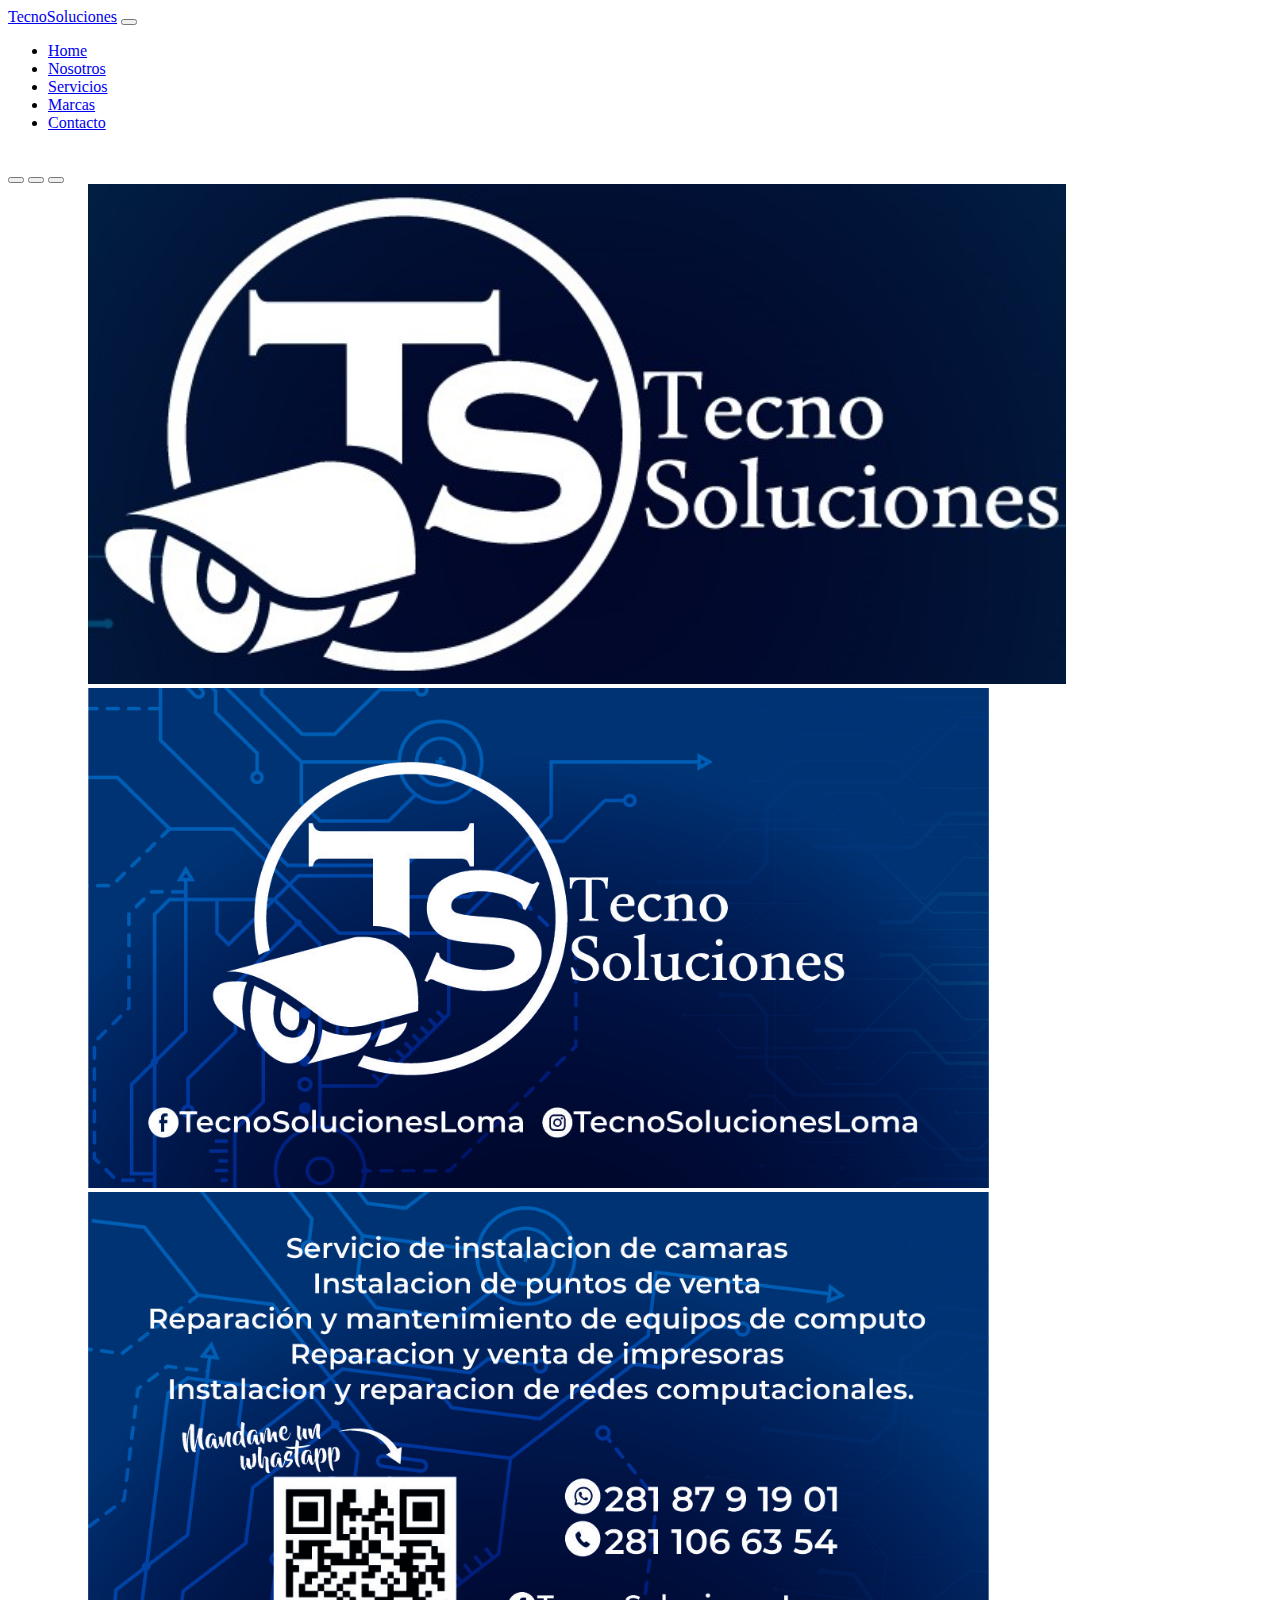
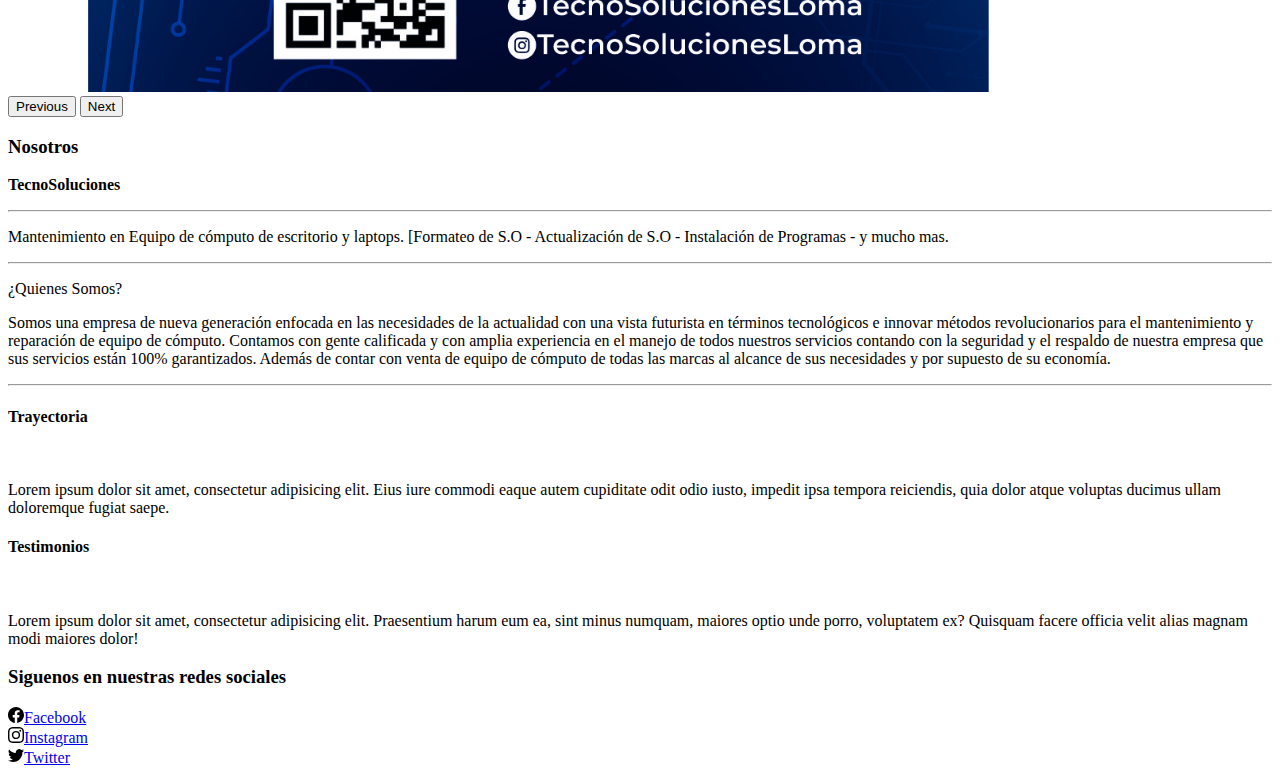
<file: index.html>
<!DOCTYPE html>
<html lang="en">
<head>
    <meta charset="UTF-8">
    <meta http-equiv="X-UA-Compatible" content="IE=edge">
    <meta name="viewport" content="width=device-width, initial-scale=1.0">
    <title>TecnoSoluciones</title>
    <link href="https://cdn.jsdelivr.net/npm/bootstrap@5.1.3/dist/css/bootstrap.min.css" rel="stylesheet" integrity="sha384-1BmE4kWBq78iYhFldvKuhfTAU6auU8tT94WrHftjDbrCEXSU1oBoqyl2QvZ6jIW3" crossorigin="anonymous">
    <link rel="shortcut icon" href="./images/logommlon.png" type="image/x-icon">
    <link rel="stylesheet" href="https://cdnjs.cloudflare.com/ajax/libs/animate.css/4.1.1/animate.min.css"/>
    <link rel="stylesheet" href="./css/styles.css">
</head>
<body>
    <main class="container"> 
        <nav class="navbar navbar-expand-lg navbar-light bg-light row" id="header">
            <div class="container-fluid">
                <a class="navbar-brand animate__animated animate__bounce" href="../index.html">TecnoSoluciones</a>
                <button class="navbar-toggler" type="button" data-bs-toggle="collapse" data-bs-target="#navbarNav" aria-controls="navbarNav" aria-expanded="false" aria-label="Toggle navigation">
                    <span class="navbar-toggler-icon"></span>
                </button>
                <div class="collapse navbar-collapse" id="navbarNav">
                    <ul class="navbar-nav">
                        <li class="nav-item">
                            <a class="nav-link active" aria-current="page" href="./index.html">Home</a>
                        </li>
                        <li class="nav-item">
                            <a class="nav-link" href="./html/Nosotros.html">Nosotros</a>
                        </li>
                        <li class="nav-item">
                            <a class="nav-link" href="./html/servicios.html">Servicios</a>
                        </li>
                        <li class="nav-item">
                            <a class="nav-link" href="./html/Marcas.html">Marcas</a>
                        </li>
                        <li class="nav-item">
                            <a class="nav-link" href="./html/Contacto.html">Contacto</a>
                        </li>
                    </ul>
                </div>
            </div>
        </nav>
        <br>
        <div id="carouselExampleIndicators" class="carousel slide row" data-bs-ride="carousel">
            <div class="carousel-indicators">
                <button type="button" data-bs-target="#carouselExampleIndicators" data-bs-slide-to="0" class="active" aria-current="true" aria-label="Slide 1"></button>
                <button type="button" data-bs-target="#carouselExampleIndicators" data-bs-slide-to="1" aria-label="Slide 2"></button>
                <button type="button" data-bs-target="#carouselExampleIndicators" data-bs-slide-to="2" aria-label="Slide 3"></button>
            </div>
            <div class="carousel-inner">
                <div class="carousel-item active">
                <img src="./images/logo.jpg" class="d-block w-100" alt="Logo 1" height="500px">
                </div>
                <div class="carousel-item">
                <img src="./images/tarjeta.jpg" class="d-block w-100" alt="Tarjeta frente" height="500px">
                </div>
                <div class="carousel-item">
                <img src="./images/tarjeta 2.jpg" class="d-block w-100" alt="Tarjeta detrás" height="500px">
                </div>
            </div>
            <button class="carousel-control-prev" type="button" data-bs-target="#carouselExampleIndicators" data-bs-slide="prev">
                <span class="carousel-control-prev-icon" aria-hidden="true"></span>
                <span class="visually-hidden">Previous</span>
            </button>
            <button class="carousel-control-next" type="button" data-bs-target="#carouselExampleIndicators" data-bs-slide="next">
                <span class="carousel-control-next-icon" aria-hidden="true"></span>
                <span class="visually-hidden">Next</span>
            </button>
        </div>
        <div class="row"> <!-- Contenedor de contenido -->
            <h3>Nosotros</h3>
            <p><strong>TecnoSoluciones</strong></p>
            <hr>
            <p>Mantenimiento en Equipo de cómputo de escritorio y laptops. [Formateo de S.O - Actualización de S.O - Instalación de Programas - y mucho mas.</p>
            <hr>
            <div id="row"> <!-- Titulo izquierda contenido derecha -->
                <p class="col">¿Quienes Somos?</p>
                <p class="col">Somos una empresa de nueva generación enfocada en las necesidades de la actualidad con una vista futurista en términos tecnológicos e innovar métodos revolucionarios para el mantenimiento y reparación de equipo de cómputo. Contamos con gente calificada y con amplia experiencia en el manejo de todos nuestros servicios contando con la seguridad y el respaldo de nuestra empresa que sus servicios están 100% garantizados. Además de contar con venta de equipo de cómputo de todas las marcas al alcance de sus necesidades y por supuesto de su economía.</p>
            </div>
            <hr>
            <div class="row">    <!-- Contenido izquierda titulo derecha -->
                <h4 class="col">Trayectoria</h4>
                <br>
                <p class="col">Lorem ipsum dolor sit amet, consectetur adipisicing elit. Eius iure commodi eaque autem cupiditate odit odio iusto, impedit ipsa tempora reiciendis, quia dolor atque voluptas ducimus ullam doloremque fugiat saepe.</p>
            </div>
        </div>  <!-- Termina contenido -->
        <div class="row">   <!-- Widget 1 -->
            <h4 class="col">Testimonios</h4>
            <br>
            <p class="col">Lorem ipsum dolor sit amet, consectetur adipisicing elit. Praesentium harum eum ea, sint minus numquam, maiores optio unde porro, voluptatem ex? Quisquam facere officia velit alias magnam modi maiores dolor!</p>
        </div>
        <footer class="container">
            <div class="row align-items-lg-center">
                <h3 class="">Siguenos en nuestras redes sociales</h3>
            </div>
            <div>
                <svg xmlns="http://www.w3.org/2000/svg" width="16" height="16" fill="currentColor" class="bi bi-facebook animate__animated animate__heartBeat" viewBox="0 0 16 16">
                    <path d="M16 8.049c0-4.446-3.582-8.05-8-8.05C3.58 0-.002 3.603-.002 8.05c0 4.017 2.926 7.347 6.75 7.951v-5.625h-2.03V8.05H6.75V6.275c0-2.017 1.195-3.131 3.022-3.131.876 0 1.791.157 1.791.157v1.98h-1.009c-.993 0-1.303.621-1.303 1.258v1.51h2.218l-.354 2.326H9.25V16c3.824-.604 6.75-3.934 6.75-7.951z"/>
                </svg><a href="https://www.facebook.com/TecnoSolucionesLoma">Facebook</a>
            </div>
            <div>
                <svg xmlns="http://www.w3.org/2000/svg" width="16" height="16" fill="currentColor" class="bi bi-instagram animate__animated animate__heartBeat" viewBox="0 0 16 16">
                <path d="M8 0C5.829 0 5.556.01 4.703.048 3.85.088 3.269.222 2.76.42a3.917 3.917 0 0 0-1.417.923A3.927 3.927 0 0 0 .42 2.76C.222 3.268.087 3.85.048 4.7.01 5.555 0 5.827 0 8.001c0 2.172.01 2.444.048 3.297.04.852.174 1.433.372 1.942.205.526.478.972.923 1.417.444.445.89.719 1.416.923.51.198 1.09.333 1.942.372C5.555 15.99 5.827 16 8 16s2.444-.01 3.298-.048c.851-.04 1.434-.174 1.943-.372a3.916 3.916 0 0 0 1.416-.923c.445-.445.718-.891.923-1.417.197-.509.332-1.09.372-1.942C15.99 10.445 16 10.173 16 8s-.01-2.445-.048-3.299c-.04-.851-.175-1.433-.372-1.941a3.926 3.926 0 0 0-.923-1.417A3.911 3.911 0 0 0 13.24.42c-.51-.198-1.092-.333-1.943-.372C10.443.01 10.172 0 7.998 0h.003zm-.717 1.442h.718c2.136 0 2.389.007 3.232.046.78.035 1.204.166 1.486.275.373.145.64.319.92.599.28.28.453.546.598.92.11.281.24.705.275 1.485.039.843.047 1.096.047 3.231s-.008 2.389-.047 3.232c-.035.78-.166 1.203-.275 1.485a2.47 2.47 0 0 1-.599.919c-.28.28-.546.453-.92.598-.28.11-.704.24-1.485.276-.843.038-1.096.047-3.232.047s-2.39-.009-3.233-.047c-.78-.036-1.203-.166-1.485-.276a2.478 2.478 0 0 1-.92-.598 2.48 2.48 0 0 1-.6-.92c-.109-.281-.24-.705-.275-1.485-.038-.843-.046-1.096-.046-3.233 0-2.136.008-2.388.046-3.231.036-.78.166-1.204.276-1.486.145-.373.319-.64.599-.92.28-.28.546-.453.92-.598.282-.11.705-.24 1.485-.276.738-.034 1.024-.044 2.515-.045v.002zm4.988 1.328a.96.96 0 1 0 0 1.92.96.96 0 0 0 0-1.92zm-4.27 1.122a4.109 4.109 0 1 0 0 8.217 4.109 4.109 0 0 0 0-8.217zm0 1.441a2.667 2.667 0 1 1 0 5.334 2.667 2.667 0 0 1 0-5.334z"/>
            </svg><a href="https://www.instagram.com/tecnosolucionesloma/?hl=es">Instagram</a>
        </div>
            <div>
                <svg xmlns="http://www.w3.org/2000/svg" width="16" height="16" fill="currentColor" class="bi bi-twitter animate__animated animate__heartBeat" viewBox="0 0 16 16">
                    <path d="M5.026 15c6.038 0 9.341-5.003 9.341-9.334 0-.14 0-.282-.006-.422A6.685 6.685 0 0 0 16 3.542a6.658 6.658 0 0 1-1.889.518 3.301 3.301 0 0 0 1.447-1.817 6.533 6.533 0 0 1-2.087.793A3.286 3.286 0 0 0 7.875 6.03a9.325 9.325 0 0 1-6.767-3.429 3.289 3.289 0 0 0 1.018 4.382A3.323 3.323 0 0 1 .64 6.575v.045a3.288 3.288 0 0 0 2.632 3.218 3.203 3.203 0 0 1-.865.115 3.23 3.23 0 0 1-.614-.057 3.283 3.283 0 0 0 3.067 2.277A6.588 6.588 0 0 1 .78 13.58a6.32 6.32 0 0 1-.78-.045A9.344 9.344 0 0 0 5.026 15z"/><a href="www.google.com.mx"></a>
                </svg><a href="www.google.com.mx">Twitter</a>
            </div>
        </footer>
    </main>
    <script src="https://cdn.jsdelivr.net/npm/bootstrap@5.1.3/dist/js/bootstrap.bundle.min.js" integrity="sha384-ka7Sk0Gln4gmtz2MlQnikT1wXgYsOg+OMhuP+IlRH9sENBO0LRn5q+8nbTov4+1p" crossorigin="anonymous"></script>
</body>
</html>
</file>
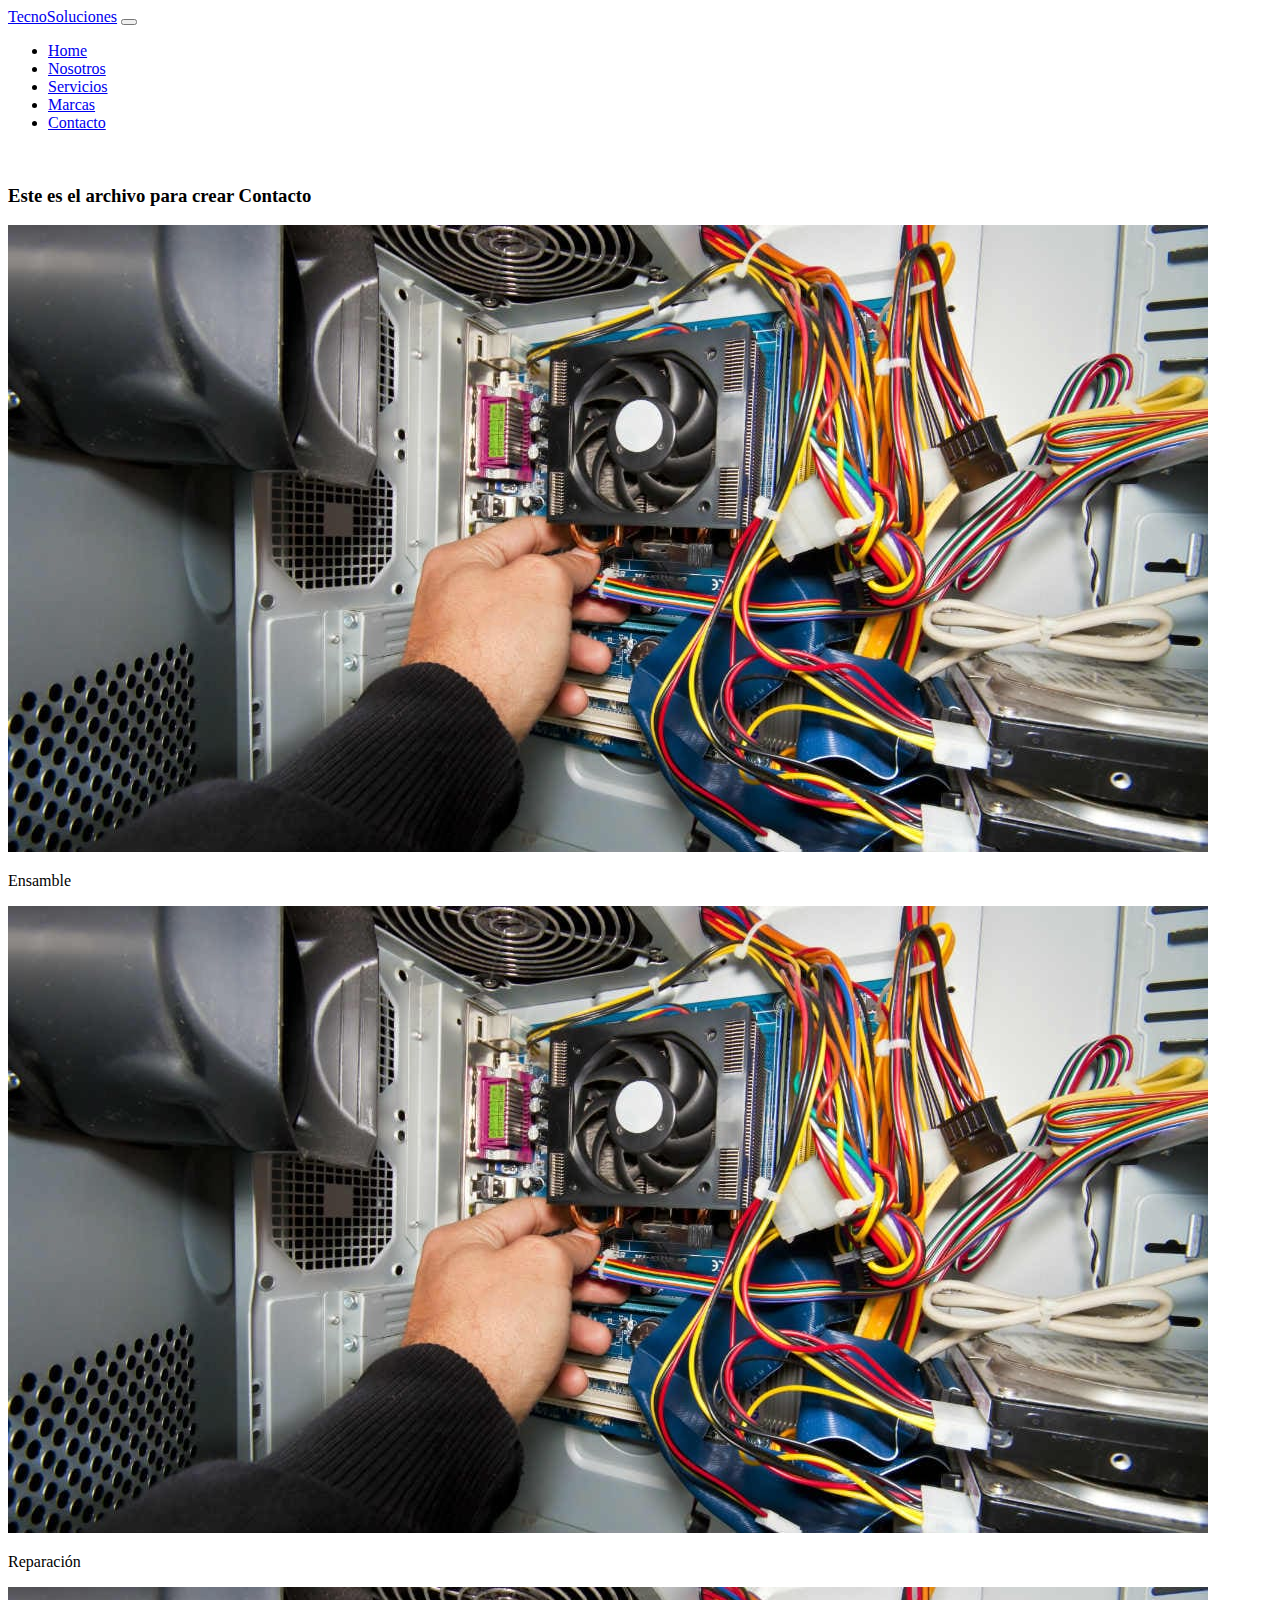
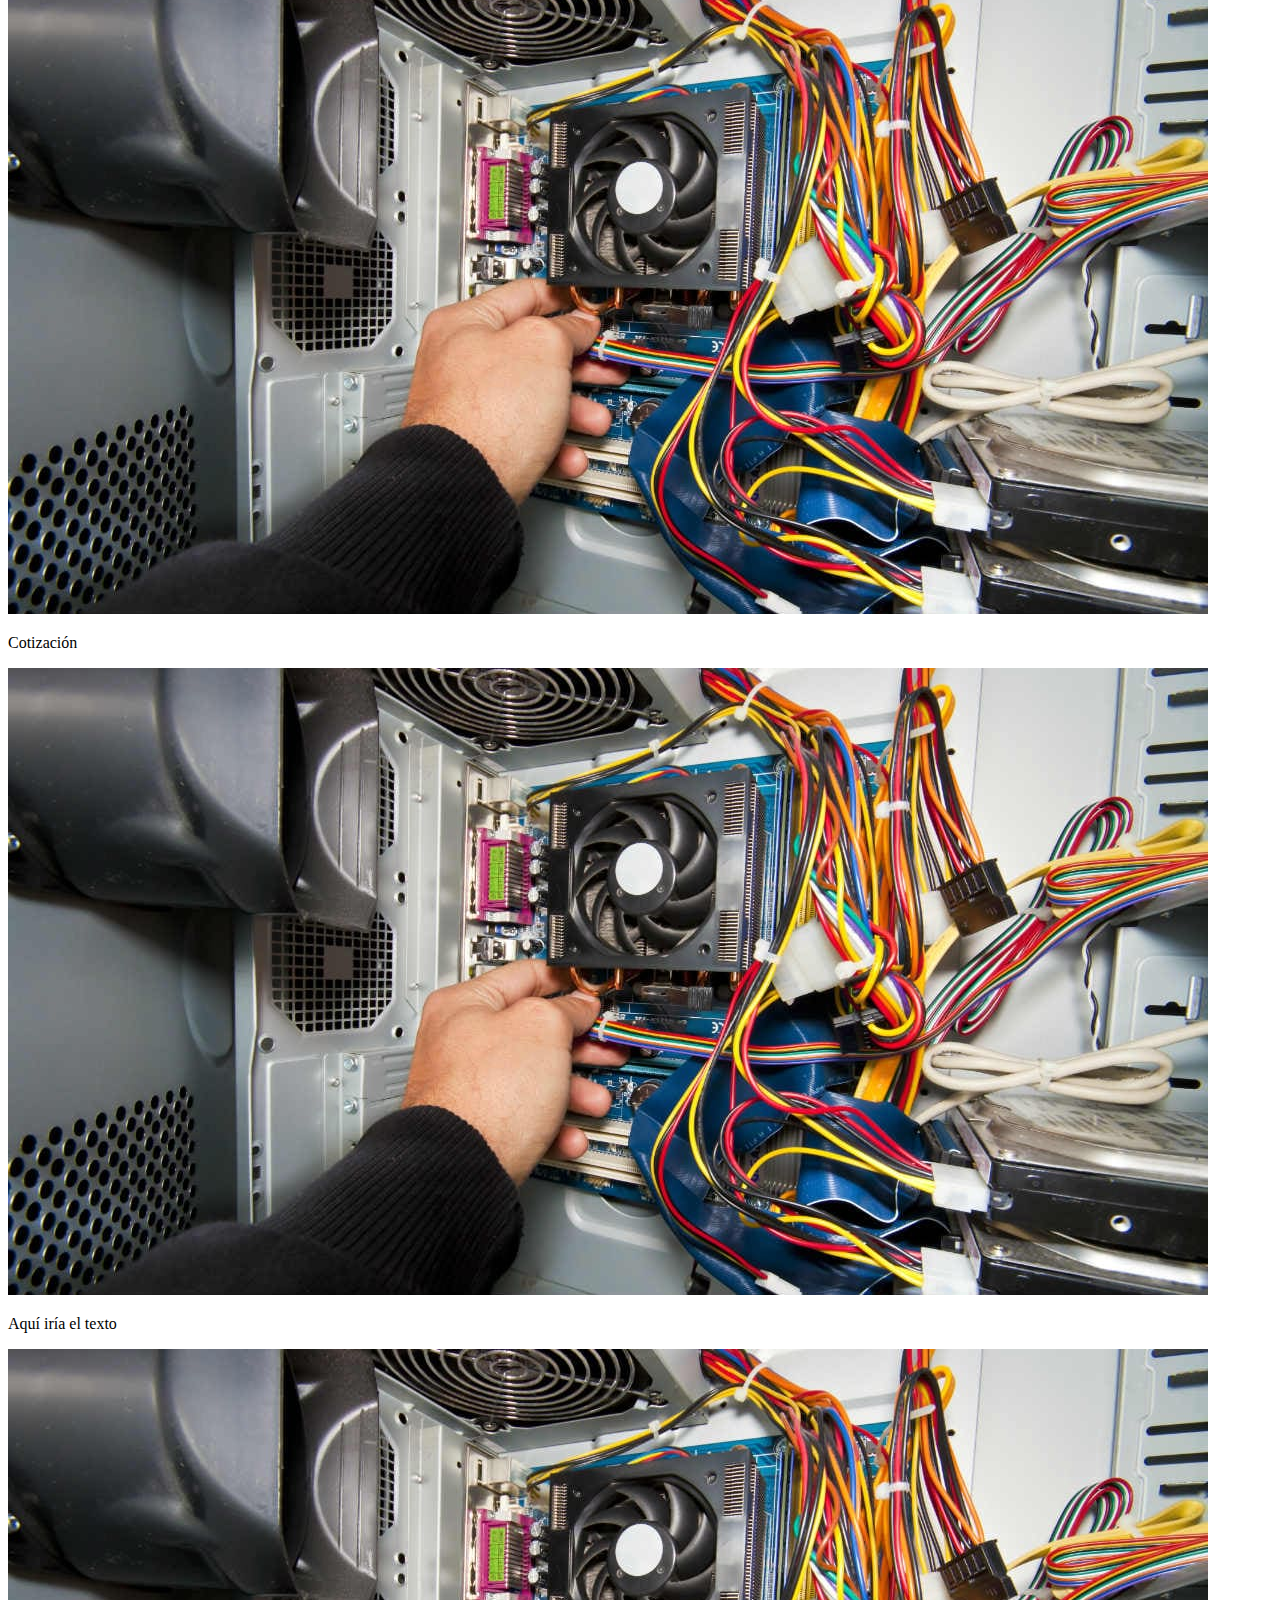
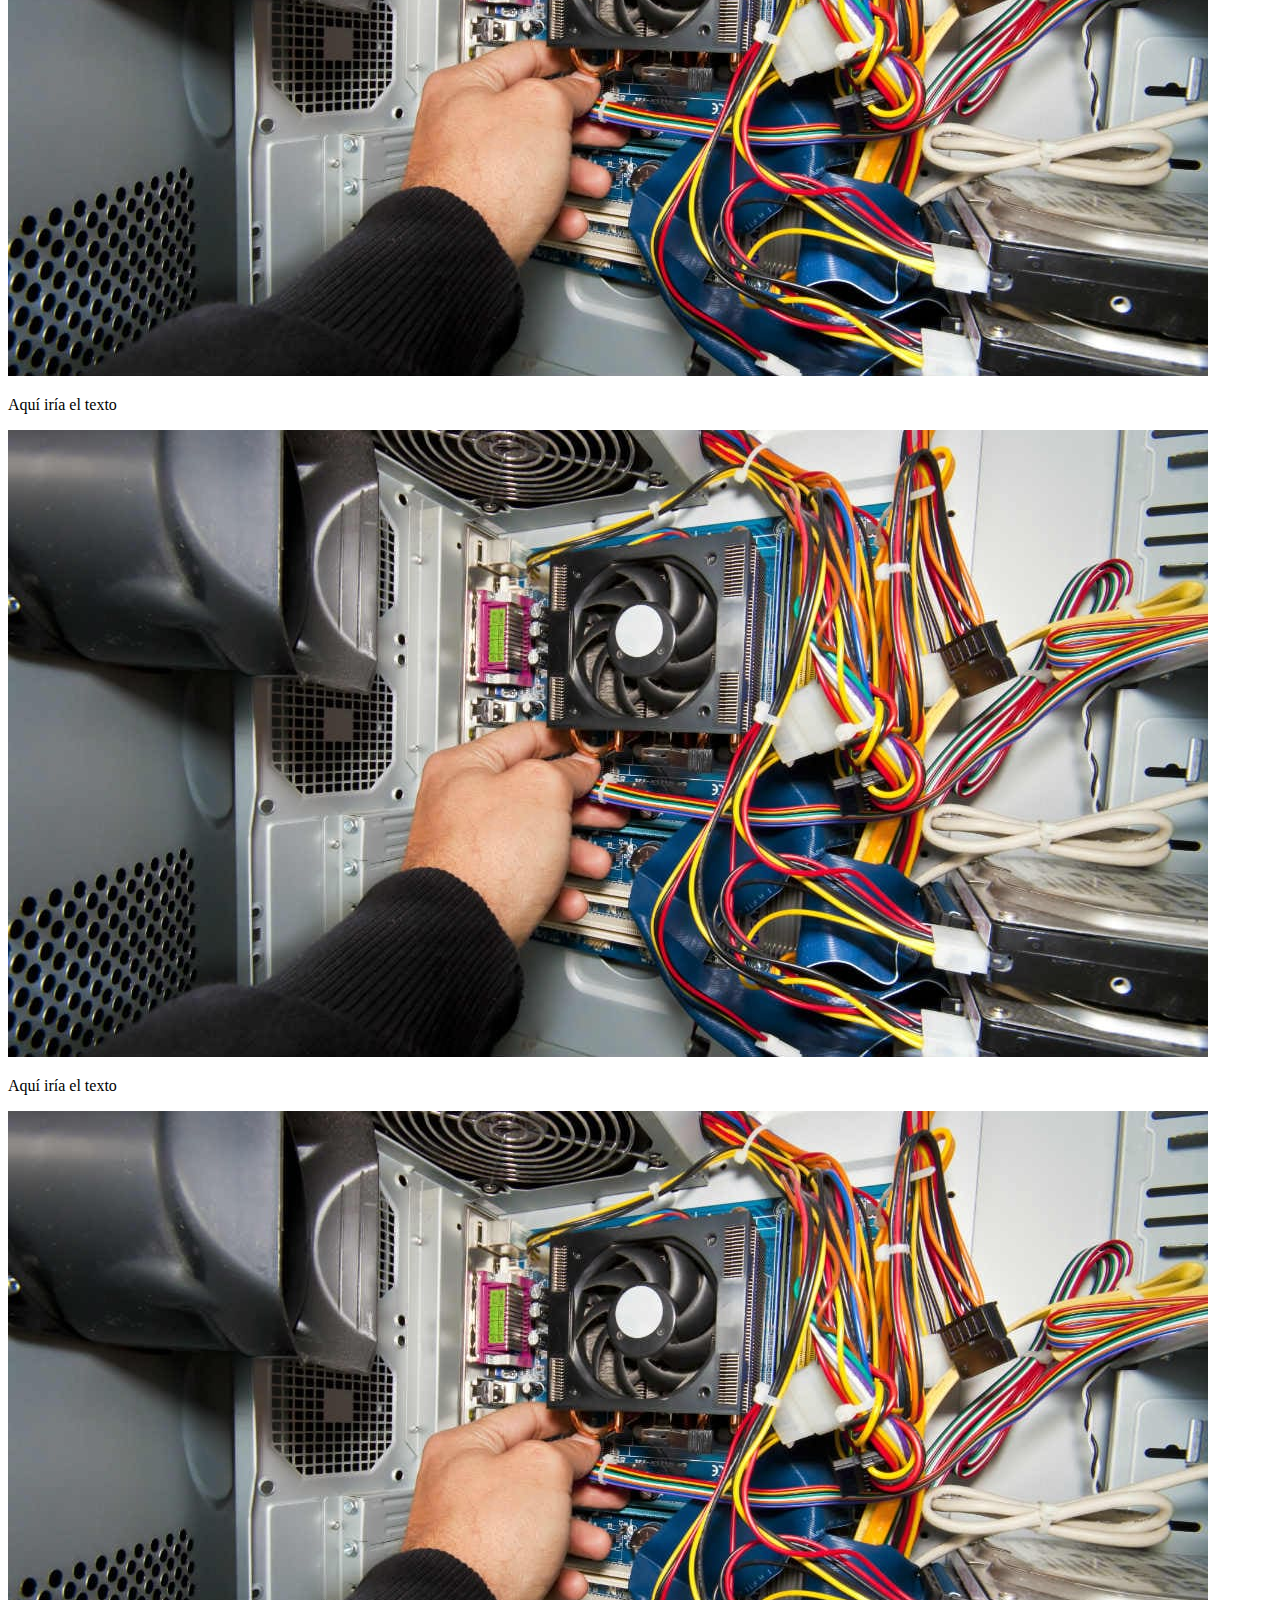
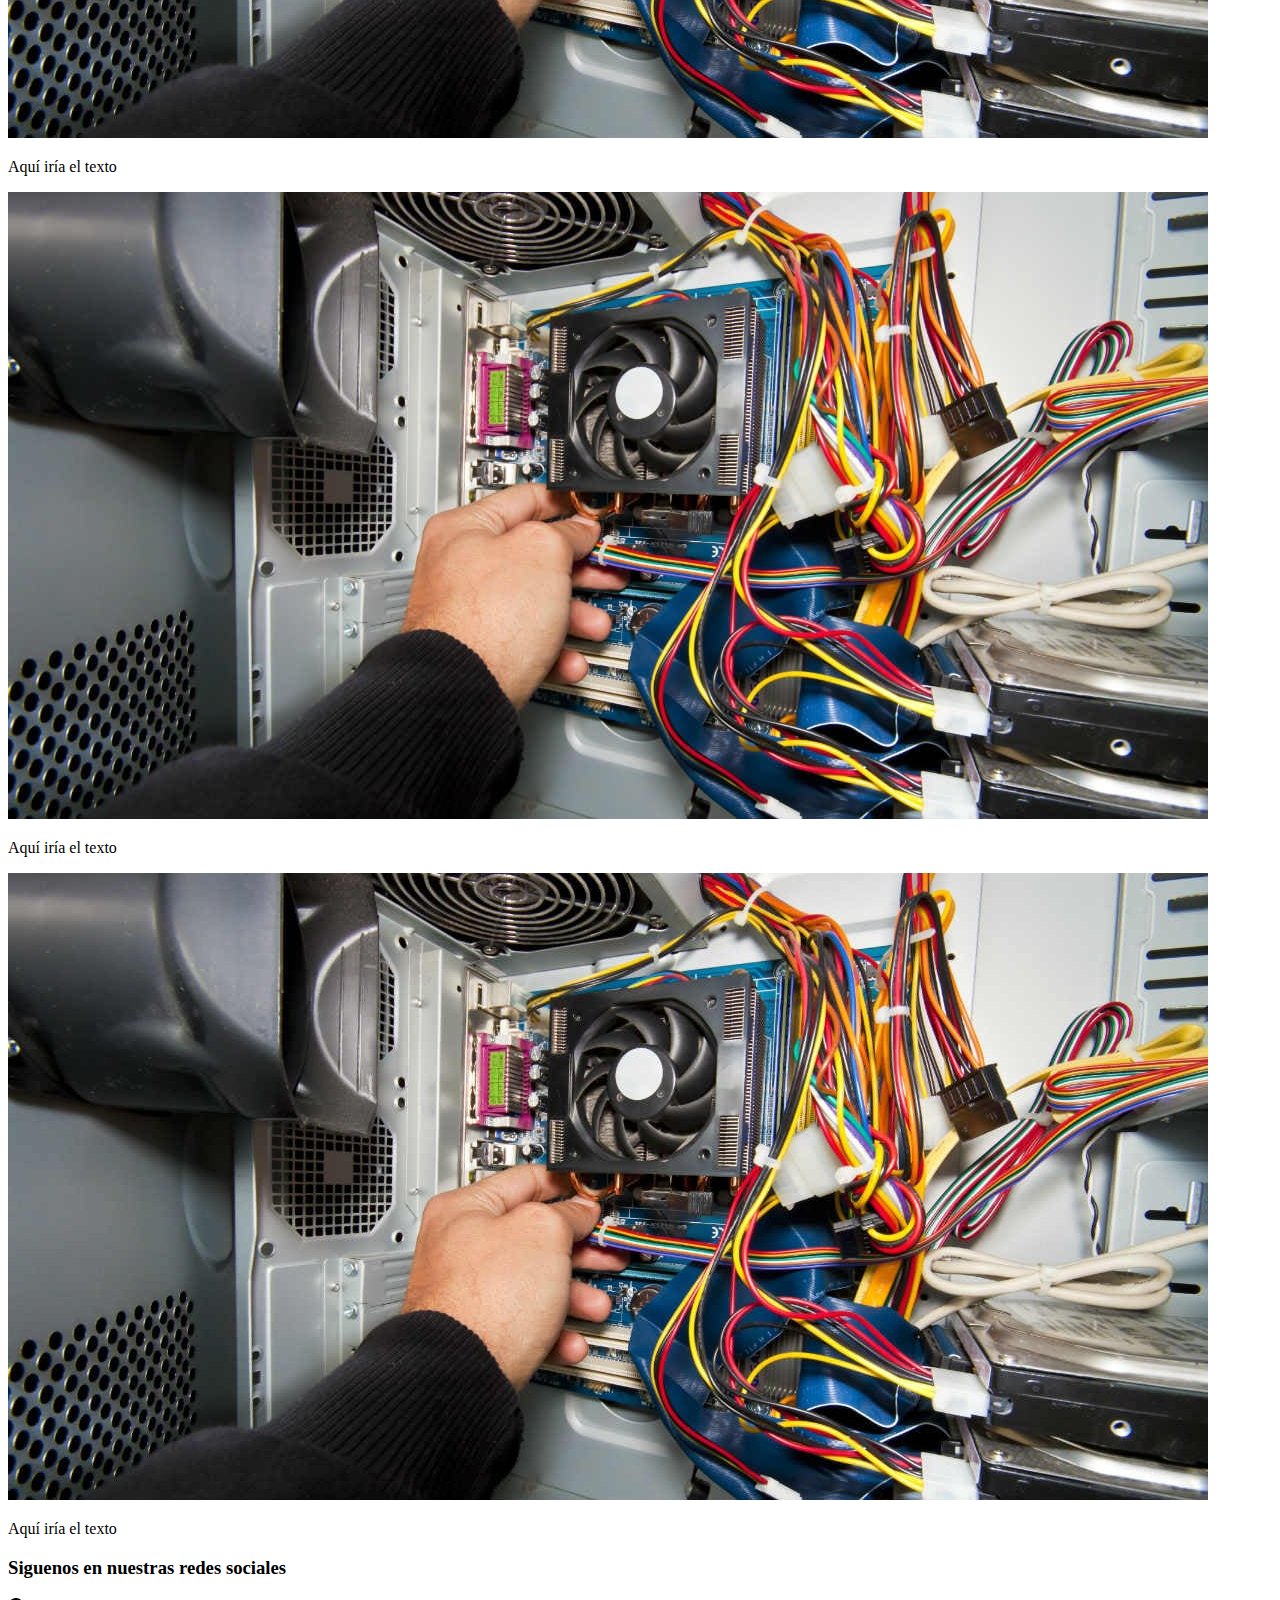
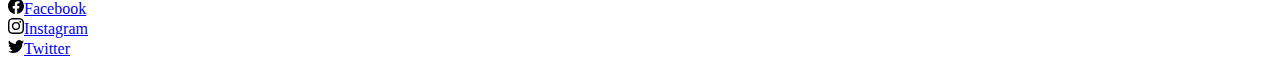
<file: html/Contacto.html>
<!DOCTYPE html>
<html lang="en">
<head>
    <meta charset="UTF-8">
    <meta http-equiv="X-UA-Compatible" content="IE=edge">
    <meta name="viewport" content="width=device-width, initial-scale=1.0">
    <title>Agregando Bootstrap</title>
    <link href="https://cdn.jsdelivr.net/npm/bootstrap@5.1.3/dist/css/bootstrap.min.css" rel="stylesheet" integrity="sha384-1BmE4kWBq78iYhFldvKuhfTAU6auU8tT94WrHftjDbrCEXSU1oBoqyl2QvZ6jIW3" crossorigin="anonymous">
    <link rel="shortcut icon" href="../images/logommlon.png" type="image/x-icon">
    <link rel="stylesheet" href="https://cdnjs.cloudflare.com/ajax/libs/animate.css/4.1.1/animate.min.css"/>
    <link rel="stylesheet" href="../css/styles.css">
</head>
<body>
    <main class="container">
        <nav class="navbar navbar-expand-lg navbar-light bg-light row" id="header">
            <div class="container-fluid">
                <a class="navbar-brand" href="../index.html">TecnoSoluciones</a>
                <button class="navbar-toggler" type="button" data-bs-toggle="collapse" data-bs-target="#navbarNav" aria-controls="navbarNav" aria-expanded="false" aria-label="Toggle navigation">
                    <span class="navbar-toggler-icon"></span>
                </button>
                <div class="collapse navbar-collapse" id="navbarNav">
                    <ul class="navbar-nav">
                        <li class="nav-item">
                            <a class="nav-link active" aria-current="page" href="../index.html">Home</a>
                        </li>
                        <li class="nav-item">
                            <a class="nav-link" href="./Nosotros.html">Nosotros</a>
                        </li>
                        <li class="nav-item">
                            <a class="nav-link" href="./servicios.html">Servicios</a>
                        </li>
                        <li class="nav-item">
                            <a class="nav-link" href="./Marcas.html">Marcas</a>
                        </li>
                        <li class="nav-item">
                            <a class="nav-link" href="./Contacto.html">Contacto</a>
                        </li>
                    </ul>
                </div>
            </div>
        </nav>
        <div class="container">
            <br>
            <h3>Este es el archivo para crear Contacto</h3>
            <div class="row align-items-center">
                <div class="card" style="width: 15rem;">
                    <img src="../images/Servicios.jpg" class="card-img-top" alt="Servicios">
                    <div class="card-body">
                      <p class="card-text">Ensamble</p>
                    </div>
                </div>
                <div class="card" style="width: 15rem;">
                    <img src="../images/Servicios.jpg" class="card-img-top" alt="Servicios">
                    <div class="card-body">
                      <p class="card-text">Reparación</p>
                    </div>
                </div>
                <div class="card" style="width: 15rem;">
                    <img src="../images/Servicios.jpg" class="card-img-top" alt="Servicios">
                    <div class="card-body">
                      <p class="card-text">Cotización</p>
                    </div>
                </div>
            </div>
            <div class="row">
                <div class="card" style="width: 15rem;">
                    <img src="../images/Servicios.jpg" class="card-img-top" alt="Servicios">
                    <div class="card-body">
                      <p class="card-text">Aquí iría el texto</p>
                    </div>
                </div>
                <div class="card" style="width: 15rem;">
                    <img src="../images/Servicios.jpg" class="card-img-top" alt="Servicios">
                    <div class="card-body">
                      <p class="card-text">Aquí iría el texto</p>
                    </div>
                </div>
                <div class="card" style="width: 15rem;">
                    <img src="../images/Servicios.jpg" class="card-img-top" alt="Servicios">
                    <div class="card-body">
                      <p class="card-text">Aquí iría el texto</p>
                    </div>
                </div>
            </div>
            <div class="row">
                <div class="card" style="width: 15rem;">
                    <img src="../images/Servicios.jpg" class="card-img-top" alt="Servicios">
                    <div class="card-body">
                      <p class="card-text">Aquí iría el texto</p>
                    </div>
                </div>
                <div class="card" style="width: 15rem;">
                    <img src="../images/Servicios.jpg" class="card-img-top" alt="Servicios">
                    <div class="card-body">
                      <p class="card-text">Aquí iría el texto</p>
                    </div>
                </div>
                <div class="card" style="width: 15rem;">
                    <img src="../images/Servicios.jpg" class="card-img-top" alt="Servicios">
                    <div class="card-body">
                      <p class="card-text">Aquí iría el texto</p>
                    </div>
                </div>
            </div>
            <footer class="container">
                <div class="row align-items-lg-center">
                    <h3 class="">Siguenos en nuestras redes sociales</h3>
                </div>
                <div>
                    <svg xmlns="http://www.w3.org/2000/svg" width="16" height="16" fill="currentColor" class="bi bi-facebook" viewBox="0 0 16 16">
                        <path d="M16 8.049c0-4.446-3.582-8.05-8-8.05C3.58 0-.002 3.603-.002 8.05c0 4.017 2.926 7.347 6.75 7.951v-5.625h-2.03V8.05H6.75V6.275c0-2.017 1.195-3.131 3.022-3.131.876 0 1.791.157 1.791.157v1.98h-1.009c-.993 0-1.303.621-1.303 1.258v1.51h2.218l-.354 2.326H9.25V16c3.824-.604 6.75-3.934 6.75-7.951z"/>
                    </svg><a href="www.google.com.mx">Facebook</a>
                </div>
                <div>
                    <svg xmlns="http://www.w3.org/2000/svg" width="16" height="16" fill="currentColor" class="bi bi-instagram" viewBox="0 0 16 16">
                    <path d="M8 0C5.829 0 5.556.01 4.703.048 3.85.088 3.269.222 2.76.42a3.917 3.917 0 0 0-1.417.923A3.927 3.927 0 0 0 .42 2.76C.222 3.268.087 3.85.048 4.7.01 5.555 0 5.827 0 8.001c0 2.172.01 2.444.048 3.297.04.852.174 1.433.372 1.942.205.526.478.972.923 1.417.444.445.89.719 1.416.923.51.198 1.09.333 1.942.372C5.555 15.99 5.827 16 8 16s2.444-.01 3.298-.048c.851-.04 1.434-.174 1.943-.372a3.916 3.916 0 0 0 1.416-.923c.445-.445.718-.891.923-1.417.197-.509.332-1.09.372-1.942C15.99 10.445 16 10.173 16 8s-.01-2.445-.048-3.299c-.04-.851-.175-1.433-.372-1.941a3.926 3.926 0 0 0-.923-1.417A3.911 3.911 0 0 0 13.24.42c-.51-.198-1.092-.333-1.943-.372C10.443.01 10.172 0 7.998 0h.003zm-.717 1.442h.718c2.136 0 2.389.007 3.232.046.78.035 1.204.166 1.486.275.373.145.64.319.92.599.28.28.453.546.598.92.11.281.24.705.275 1.485.039.843.047 1.096.047 3.231s-.008 2.389-.047 3.232c-.035.78-.166 1.203-.275 1.485a2.47 2.47 0 0 1-.599.919c-.28.28-.546.453-.92.598-.28.11-.704.24-1.485.276-.843.038-1.096.047-3.232.047s-2.39-.009-3.233-.047c-.78-.036-1.203-.166-1.485-.276a2.478 2.478 0 0 1-.92-.598 2.48 2.48 0 0 1-.6-.92c-.109-.281-.24-.705-.275-1.485-.038-.843-.046-1.096-.046-3.233 0-2.136.008-2.388.046-3.231.036-.78.166-1.204.276-1.486.145-.373.319-.64.599-.92.28-.28.546-.453.92-.598.282-.11.705-.24 1.485-.276.738-.034 1.024-.044 2.515-.045v.002zm4.988 1.328a.96.96 0 1 0 0 1.92.96.96 0 0 0 0-1.92zm-4.27 1.122a4.109 4.109 0 1 0 0 8.217 4.109 4.109 0 0 0 0-8.217zm0 1.441a2.667 2.667 0 1 1 0 5.334 2.667 2.667 0 0 1 0-5.334z"/>
                    </svg><a href="www.google.com.mc">Instagram</a>
                </div>
                <div>
                    <svg xmlns="http://www.w3.org/2000/svg" width="16" height="16" fill="currentColor" class="bi bi-twitter" viewBox="0 0 16 16">
                        <path d="M5.026 15c6.038 0 9.341-5.003 9.341-9.334 0-.14 0-.282-.006-.422A6.685 6.685 0 0 0 16 3.542a6.658 6.658 0 0 1-1.889.518 3.301 3.301 0 0 0 1.447-1.817 6.533 6.533 0 0 1-2.087.793A3.286 3.286 0 0 0 7.875 6.03a9.325 9.325 0 0 1-6.767-3.429 3.289 3.289 0 0 0 1.018 4.382A3.323 3.323 0 0 1 .64 6.575v.045a3.288 3.288 0 0 0 2.632 3.218 3.203 3.203 0 0 1-.865.115 3.23 3.23 0 0 1-.614-.057 3.283 3.283 0 0 0 3.067 2.277A6.588 6.588 0 0 1 .78 13.58a6.32 6.32 0 0 1-.78-.045A9.344 9.344 0 0 0 5.026 15z"/><a href="www.google.com.mx"></a>
                    </svg><a href="www.google.com.mx">Twitter</a>
                </div>
            </footer>
        </div>
    </main>
</body>
</file>
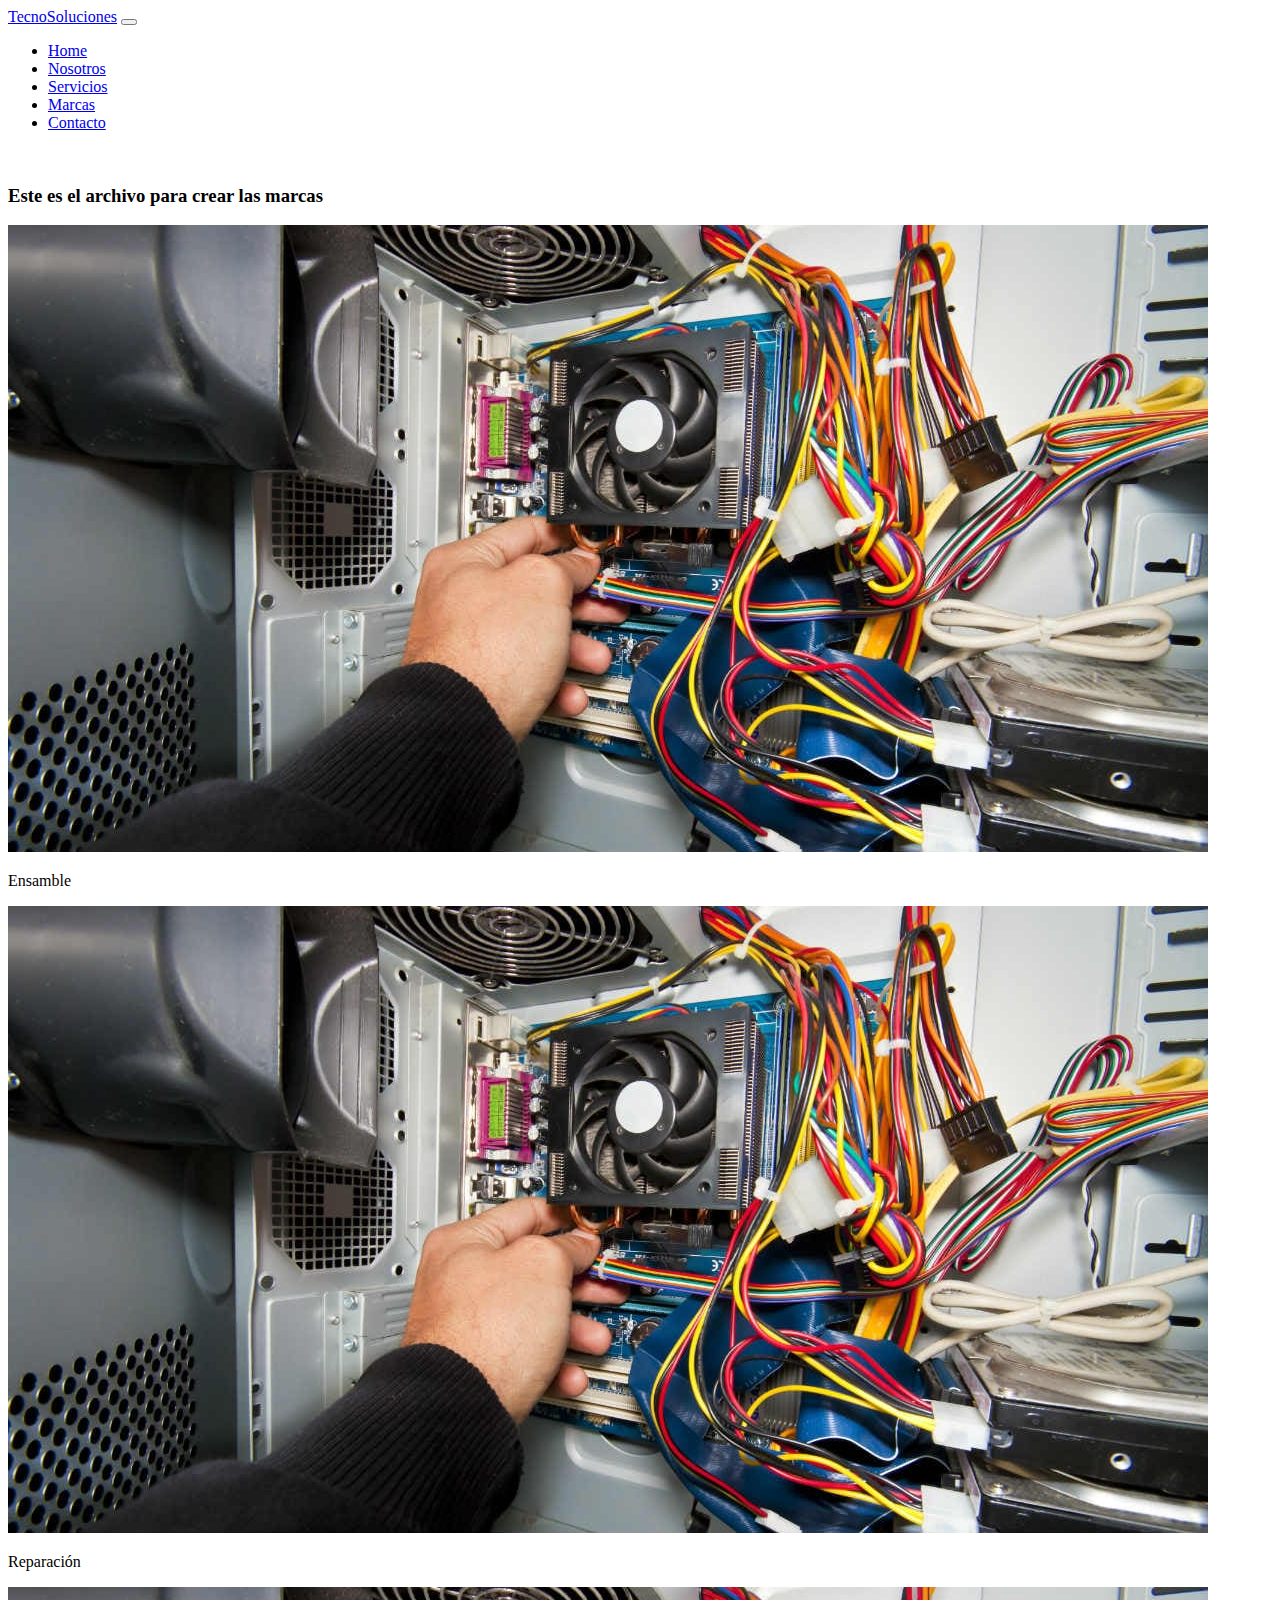
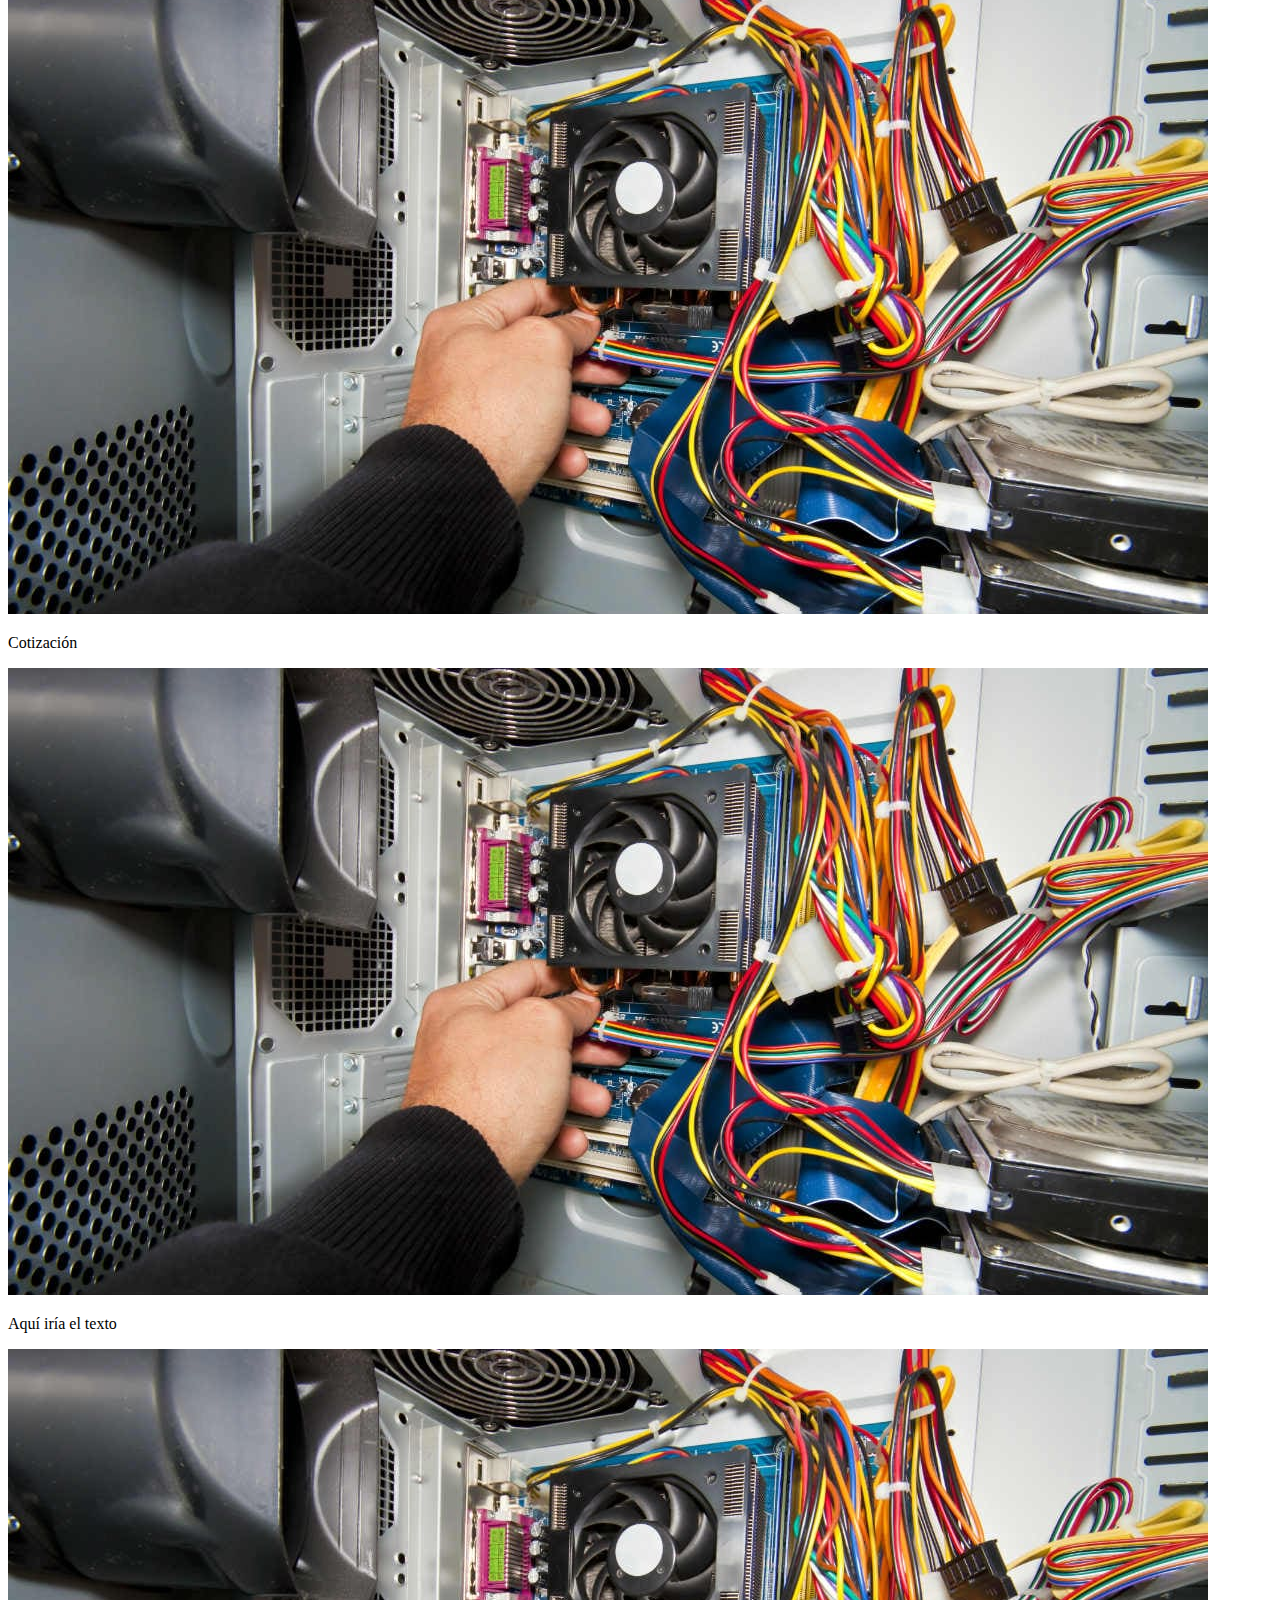
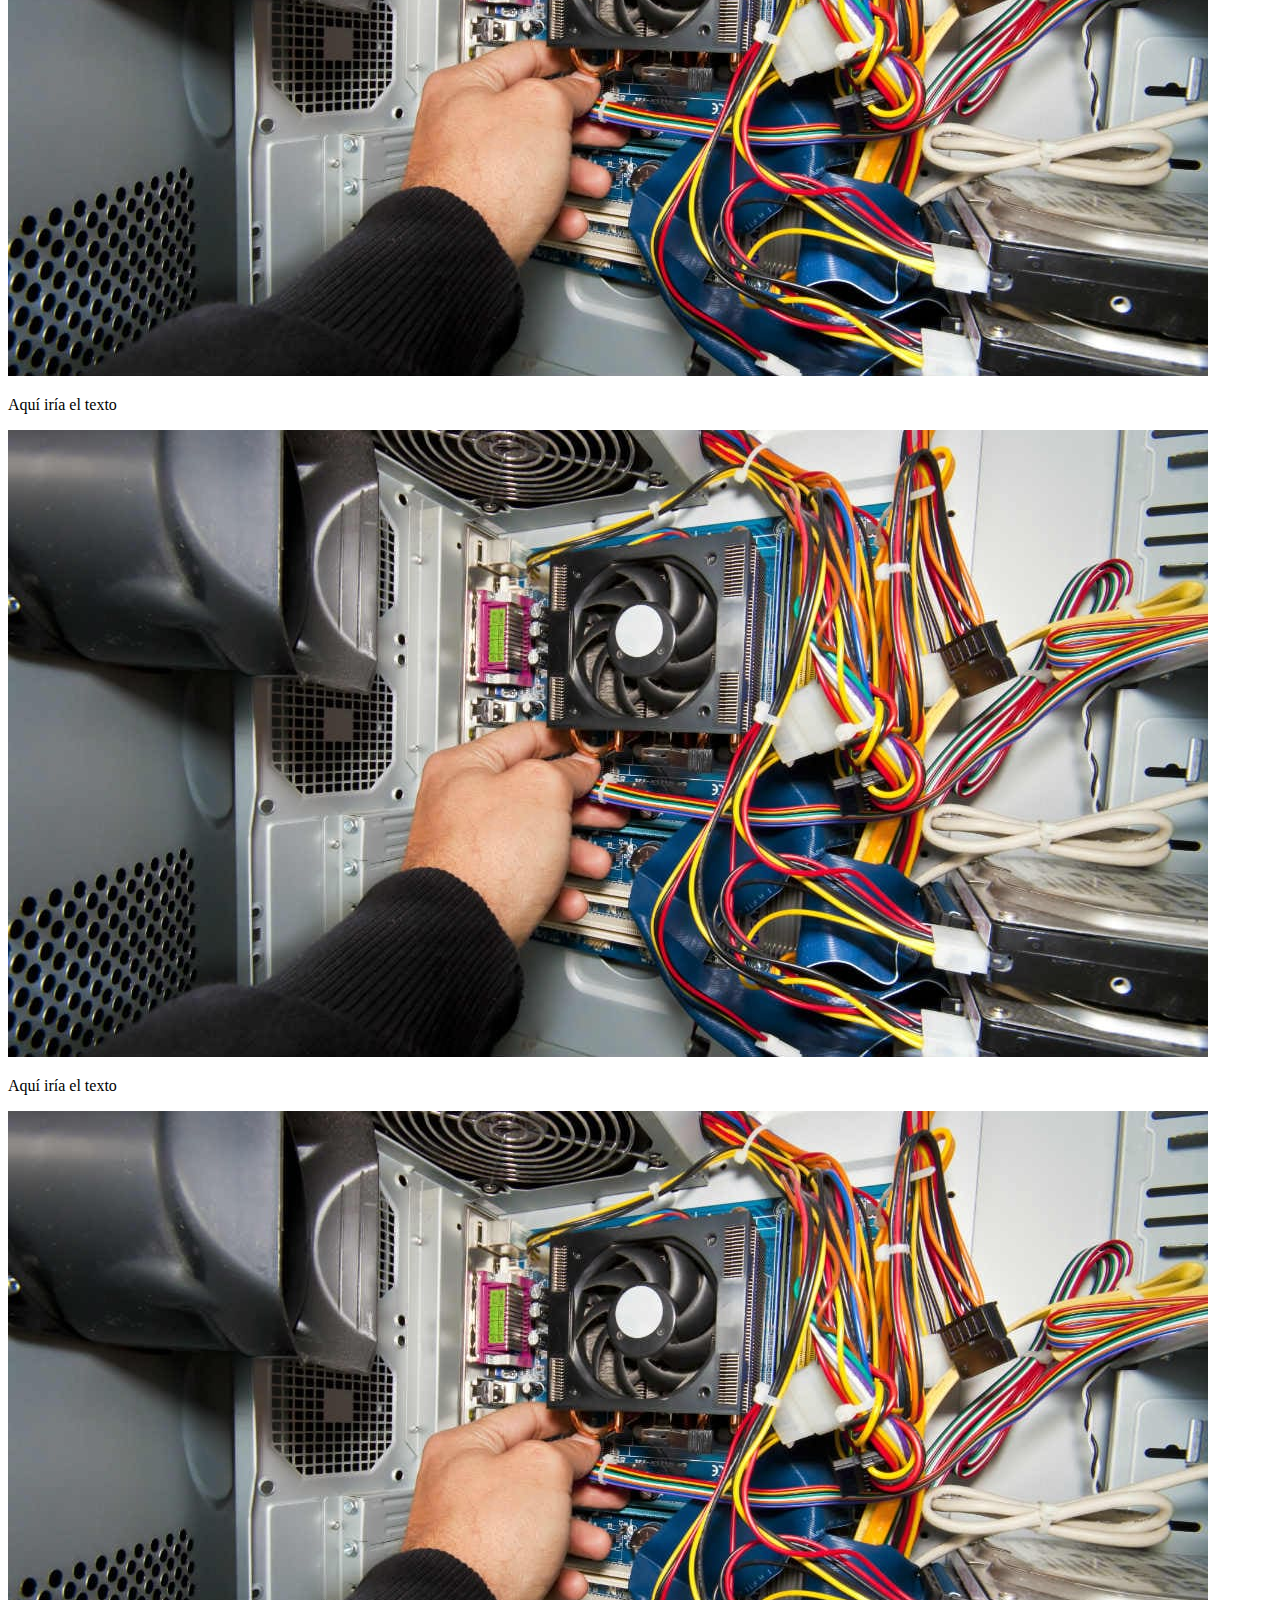
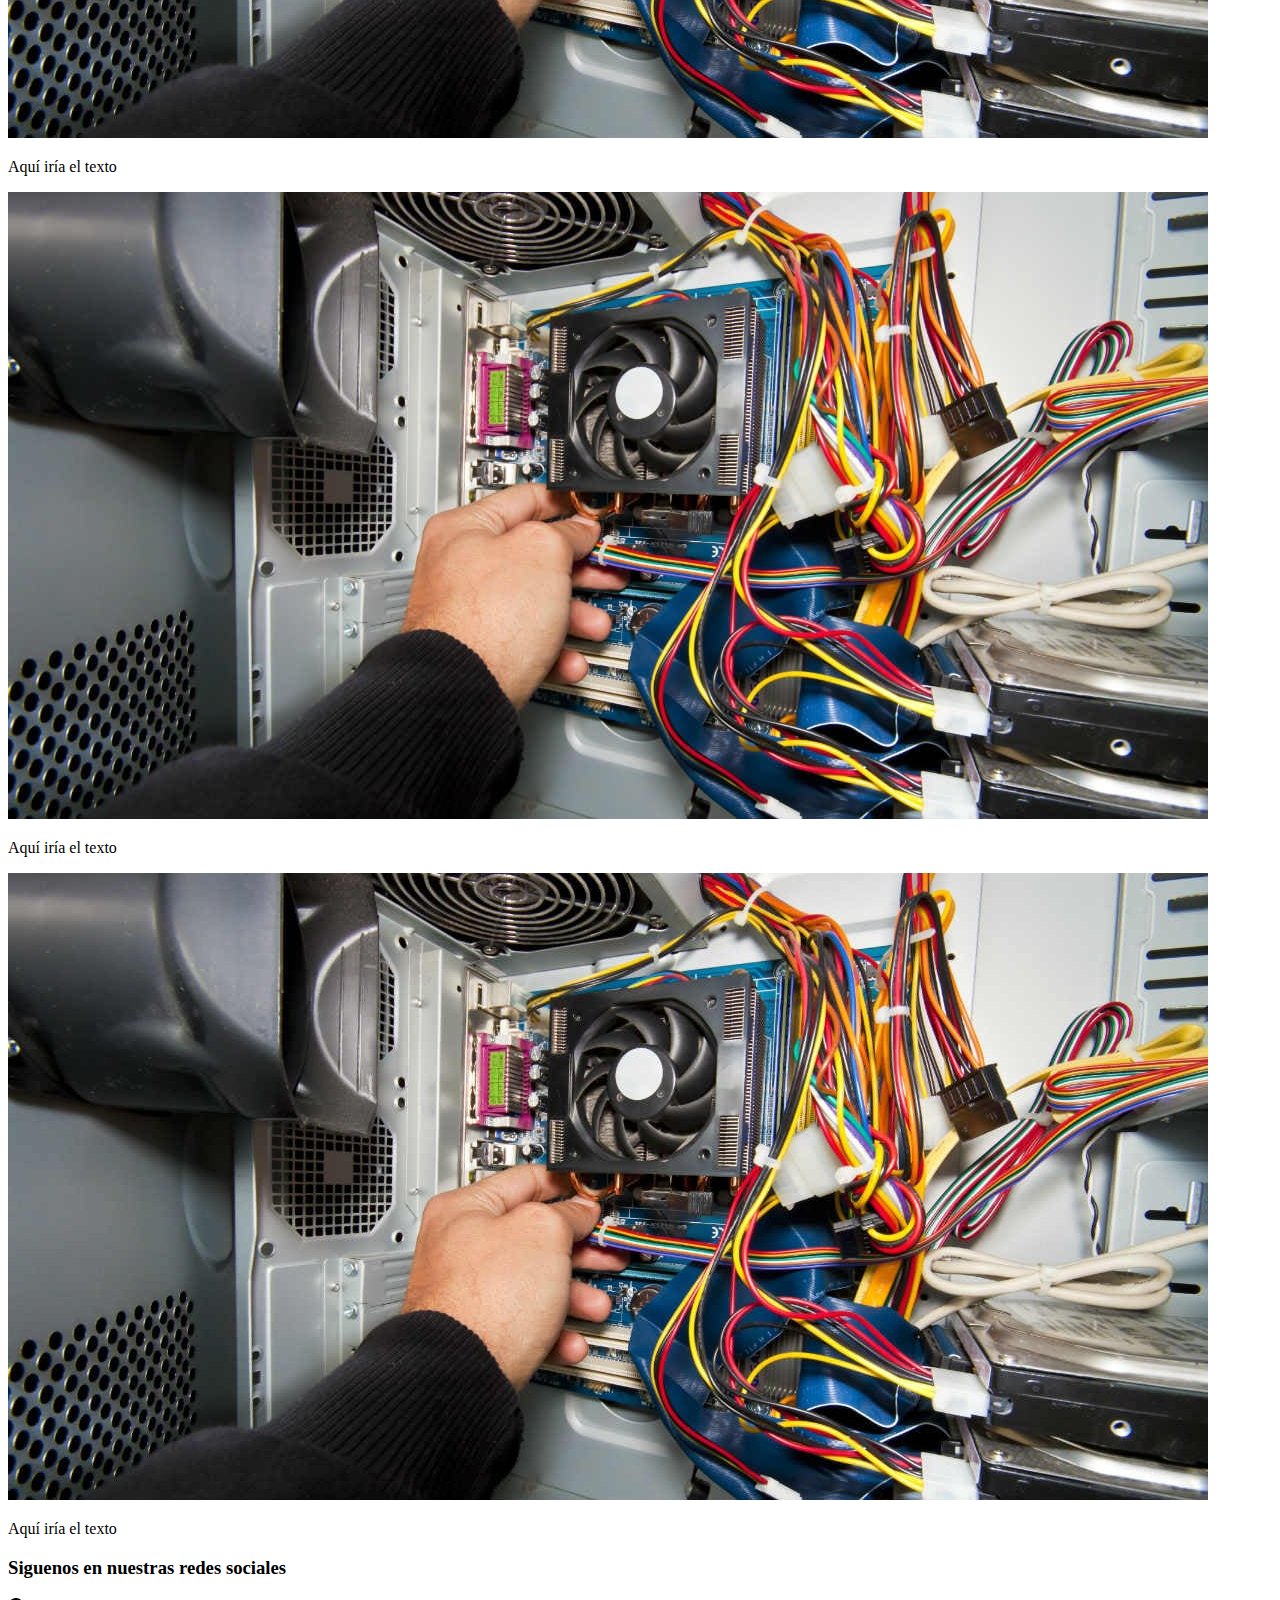
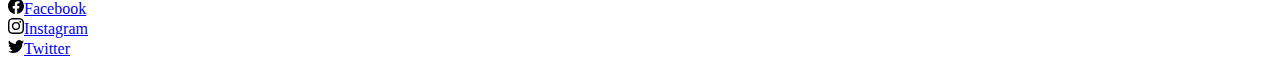
<file: html/Marcas.html>
<!DOCTYPE html>
<html lang="en">
<head>
    <meta charset="UTF-8">
    <meta http-equiv="X-UA-Compatible" content="IE=edge">
    <meta name="viewport" content="width=device-width, initial-scale=1.0">
    <title>Agregando Bootstrap</title>
    <link href="https://cdn.jsdelivr.net/npm/bootstrap@5.1.3/dist/css/bootstrap.min.css" rel="stylesheet" integrity="sha384-1BmE4kWBq78iYhFldvKuhfTAU6auU8tT94WrHftjDbrCEXSU1oBoqyl2QvZ6jIW3" crossorigin="anonymous">
    <link rel="shortcut icon" href="../images/logommlon.png" type="image/x-icon">
    <link rel="stylesheet" href="https://cdnjs.cloudflare.com/ajax/libs/animate.css/4.1.1/animate.min.css"/>
    <link rel="stylesheet" href="../css/styles.css">
</head>
<body>
    <main class="container">
        <nav class="navbar navbar-expand-lg navbar-light bg-light row" id="header">
            <div class="container-fluid">
                <a class="navbar-brand" href="../index.html">TecnoSoluciones</a>
                <button class="navbar-toggler" type="button" data-bs-toggle="collapse" data-bs-target="#navbarNav" aria-controls="navbarNav" aria-expanded="false" aria-label="Toggle navigation">
                    <span class="navbar-toggler-icon"></span>
                </button>
                <div class="collapse navbar-collapse" id="navbarNav">
                    <ul class="navbar-nav">
                        <li class="nav-item">
                            <a class="nav-link active" aria-current="page" href="../index.html">Home</a>
                        </li>
                        <li class="nav-item">
                            <a class="nav-link" href="./Nosotros.html">Nosotros</a>
                        </li>
                        <li class="nav-item">
                            <a class="nav-link" href="./servicios.html">Servicios</a>
                        </li>
                        <li class="nav-item">
                            <a class="nav-link" href="./Marcas.html">Marcas</a>
                        </li>
                        <li class="nav-item">
                            <a class="nav-link" href="./Contacto.html">Contacto</a>
                        </li>
                    </ul>
                </div>
            </div>
        </nav>
        <br>
        <div class="container">
            <h3>Este es el archivo para crear las marcas</h3>
            <div class="row align-items-center">
                <div class="card" style="width: 15rem;">
                    <img src="../images/Servicios.jpg" class="card-img-top" alt="Servicios">
                    <div class="card-body">
                      <p class="card-text">Ensamble</p>
                    </div>
                </div>
                <div class="card" style="width: 15rem;">
                    <img src="../images/Servicios.jpg" class="card-img-top" alt="Servicios">
                    <div class="card-body">
                      <p class="card-text">Reparación</p>
                    </div>
                </div>
                <div class="card" style="width: 15rem;">
                    <img src="../images/Servicios.jpg" class="card-img-top" alt="Servicios">
                    <div class="card-body">
                      <p class="card-text">Cotización</p>
                    </div>
                </div>
            </div>
            <div class="row">
                <div class="card" style="width: 15rem;">
                    <img src="../images/Servicios.jpg" class="card-img-top" alt="Servicios">
                    <div class="card-body">
                      <p class="card-text">Aquí iría el texto</p>
                    </div>
                </div>
                <div class="card" style="width: 15rem;">
                    <img src="../images/Servicios.jpg" class="card-img-top" alt="Servicios">
                    <div class="card-body">
                      <p class="card-text">Aquí iría el texto</p>
                    </div>
                </div>
                <div class="card" style="width: 15rem;">
                    <img src="../images/Servicios.jpg" class="card-img-top" alt="Servicios">
                    <div class="card-body">
                      <p class="card-text">Aquí iría el texto</p>
                    </div>
                </div>
            </div>
            <div class="row">
                <div class="card" style="width: 15rem;">
                    <img src="../images/Servicios.jpg" class="card-img-top" alt="Servicios">
                    <div class="card-body">
                      <p class="card-text">Aquí iría el texto</p>
                    </div>
                </div>
                <div class="card" style="width: 15rem;">
                    <img src="../images/Servicios.jpg" class="card-img-top" alt="Servicios">
                    <div class="card-body">
                      <p class="card-text">Aquí iría el texto</p>
                    </div>
                </div>
                <div class="card" style="width: 15rem;">
                    <img src="../images/Servicios.jpg" class="card-img-top" alt="Servicios">
                    <div class="card-body">
                      <p class="card-text">Aquí iría el texto</p>
                    </div>
                </div>
            </div>
            <footer class="container">
                <div class="row align-items-lg-center">
                    <h3 class="">Siguenos en nuestras redes sociales</h3>
                </div>
                <div>
                    <svg xmlns="http://www.w3.org/2000/svg" width="16" height="16" fill="currentColor" class="bi bi-facebook" viewBox="0 0 16 16">
                        <path d="M16 8.049c0-4.446-3.582-8.05-8-8.05C3.58 0-.002 3.603-.002 8.05c0 4.017 2.926 7.347 6.75 7.951v-5.625h-2.03V8.05H6.75V6.275c0-2.017 1.195-3.131 3.022-3.131.876 0 1.791.157 1.791.157v1.98h-1.009c-.993 0-1.303.621-1.303 1.258v1.51h2.218l-.354 2.326H9.25V16c3.824-.604 6.75-3.934 6.75-7.951z"/>
                    </svg><a href="www.google.com.mx">Facebook</a>
                </div>
                <div>
                    <svg xmlns="http://www.w3.org/2000/svg" width="16" height="16" fill="currentColor" class="bi bi-instagram" viewBox="0 0 16 16">
                    <path d="M8 0C5.829 0 5.556.01 4.703.048 3.85.088 3.269.222 2.76.42a3.917 3.917 0 0 0-1.417.923A3.927 3.927 0 0 0 .42 2.76C.222 3.268.087 3.85.048 4.7.01 5.555 0 5.827 0 8.001c0 2.172.01 2.444.048 3.297.04.852.174 1.433.372 1.942.205.526.478.972.923 1.417.444.445.89.719 1.416.923.51.198 1.09.333 1.942.372C5.555 15.99 5.827 16 8 16s2.444-.01 3.298-.048c.851-.04 1.434-.174 1.943-.372a3.916 3.916 0 0 0 1.416-.923c.445-.445.718-.891.923-1.417.197-.509.332-1.09.372-1.942C15.99 10.445 16 10.173 16 8s-.01-2.445-.048-3.299c-.04-.851-.175-1.433-.372-1.941a3.926 3.926 0 0 0-.923-1.417A3.911 3.911 0 0 0 13.24.42c-.51-.198-1.092-.333-1.943-.372C10.443.01 10.172 0 7.998 0h.003zm-.717 1.442h.718c2.136 0 2.389.007 3.232.046.78.035 1.204.166 1.486.275.373.145.64.319.92.599.28.28.453.546.598.92.11.281.24.705.275 1.485.039.843.047 1.096.047 3.231s-.008 2.389-.047 3.232c-.035.78-.166 1.203-.275 1.485a2.47 2.47 0 0 1-.599.919c-.28.28-.546.453-.92.598-.28.11-.704.24-1.485.276-.843.038-1.096.047-3.232.047s-2.39-.009-3.233-.047c-.78-.036-1.203-.166-1.485-.276a2.478 2.478 0 0 1-.92-.598 2.48 2.48 0 0 1-.6-.92c-.109-.281-.24-.705-.275-1.485-.038-.843-.046-1.096-.046-3.233 0-2.136.008-2.388.046-3.231.036-.78.166-1.204.276-1.486.145-.373.319-.64.599-.92.28-.28.546-.453.92-.598.282-.11.705-.24 1.485-.276.738-.034 1.024-.044 2.515-.045v.002zm4.988 1.328a.96.96 0 1 0 0 1.92.96.96 0 0 0 0-1.92zm-4.27 1.122a4.109 4.109 0 1 0 0 8.217 4.109 4.109 0 0 0 0-8.217zm0 1.441a2.667 2.667 0 1 1 0 5.334 2.667 2.667 0 0 1 0-5.334z"/>
                    </svg><a href="www.google.com.mc">Instagram</a>
                </div>
                <div>
                    <svg xmlns="http://www.w3.org/2000/svg" width="16" height="16" fill="currentColor" class="bi bi-twitter" viewBox="0 0 16 16">
                        <path d="M5.026 15c6.038 0 9.341-5.003 9.341-9.334 0-.14 0-.282-.006-.422A6.685 6.685 0 0 0 16 3.542a6.658 6.658 0 0 1-1.889.518 3.301 3.301 0 0 0 1.447-1.817 6.533 6.533 0 0 1-2.087.793A3.286 3.286 0 0 0 7.875 6.03a9.325 9.325 0 0 1-6.767-3.429 3.289 3.289 0 0 0 1.018 4.382A3.323 3.323 0 0 1 .64 6.575v.045a3.288 3.288 0 0 0 2.632 3.218 3.203 3.203 0 0 1-.865.115 3.23 3.23 0 0 1-.614-.057 3.283 3.283 0 0 0 3.067 2.277A6.588 6.588 0 0 1 .78 13.58a6.32 6.32 0 0 1-.78-.045A9.344 9.344 0 0 0 5.026 15z"/><a href="www.google.com.mx"></a>
                    </svg><a href="www.google.com.mx">Twitter</a>
                </div>
            </footer>
        </div>
    </main>
</body>
</file>
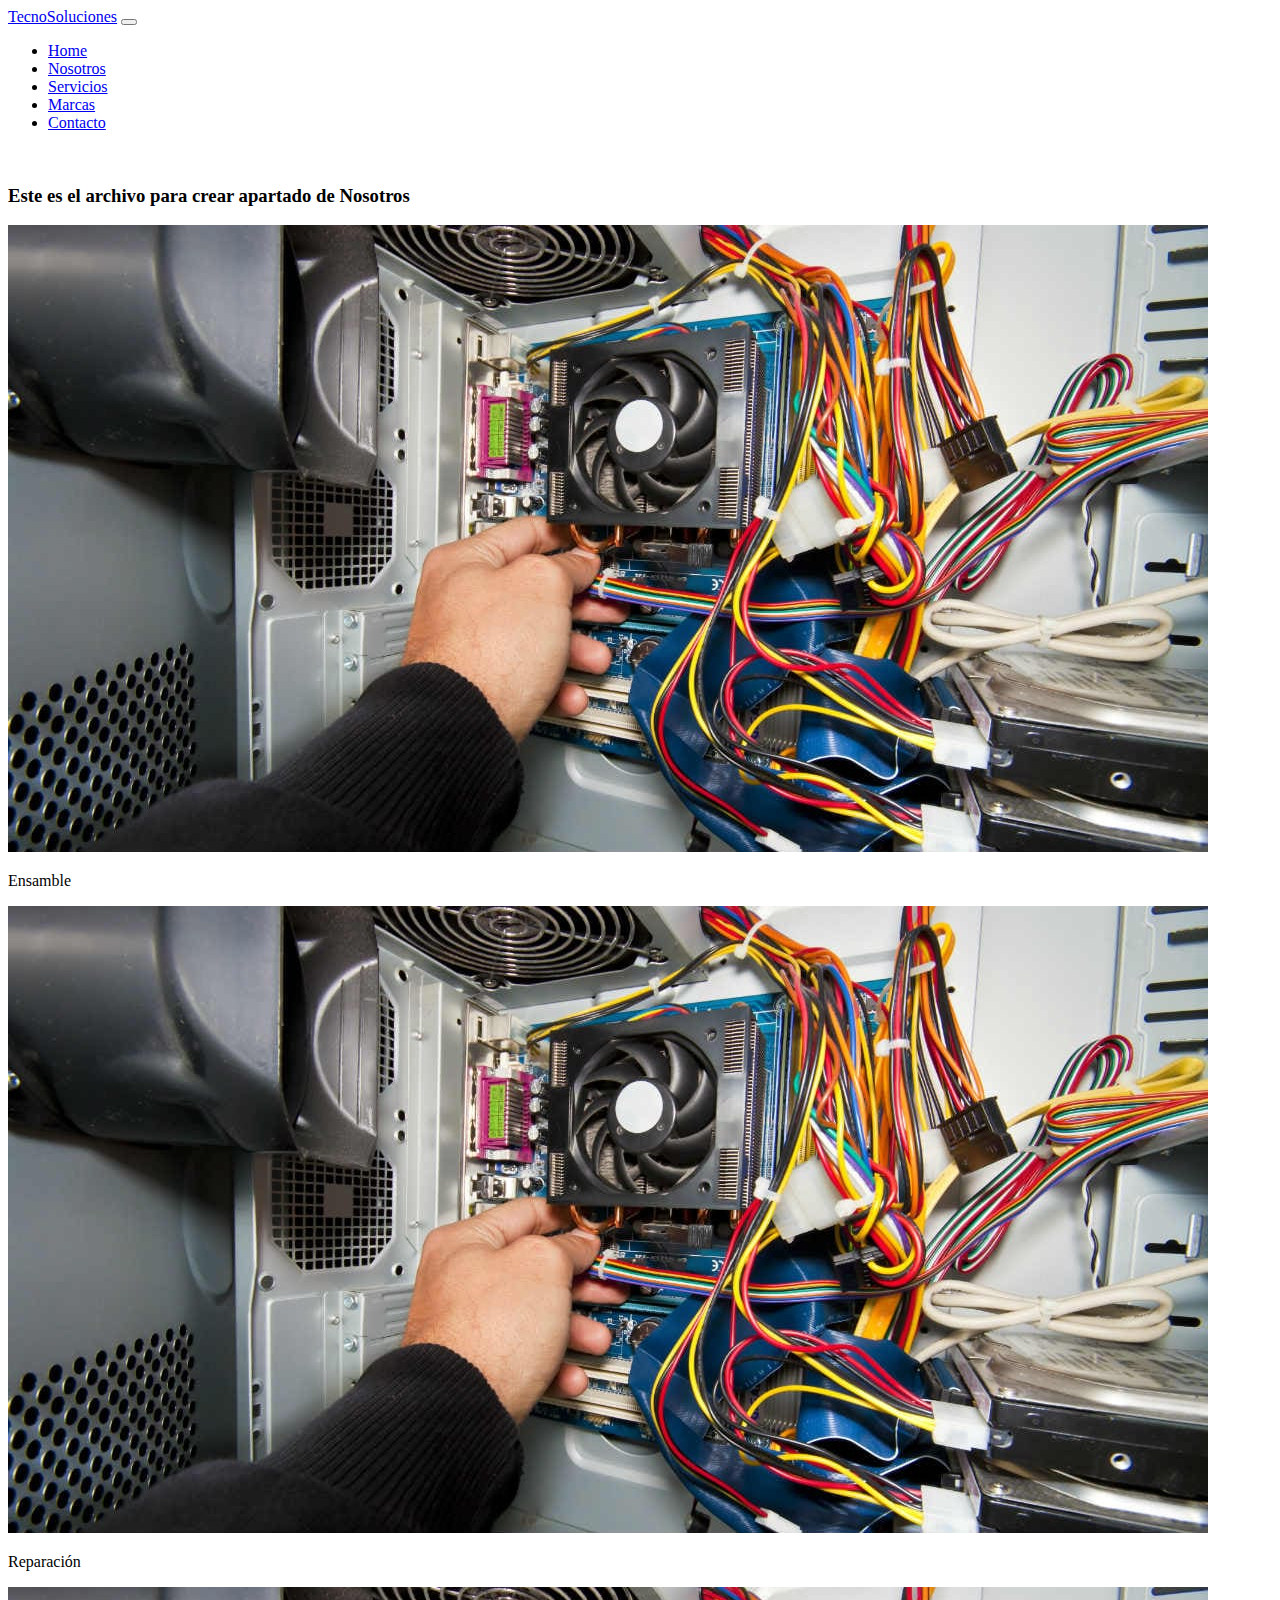
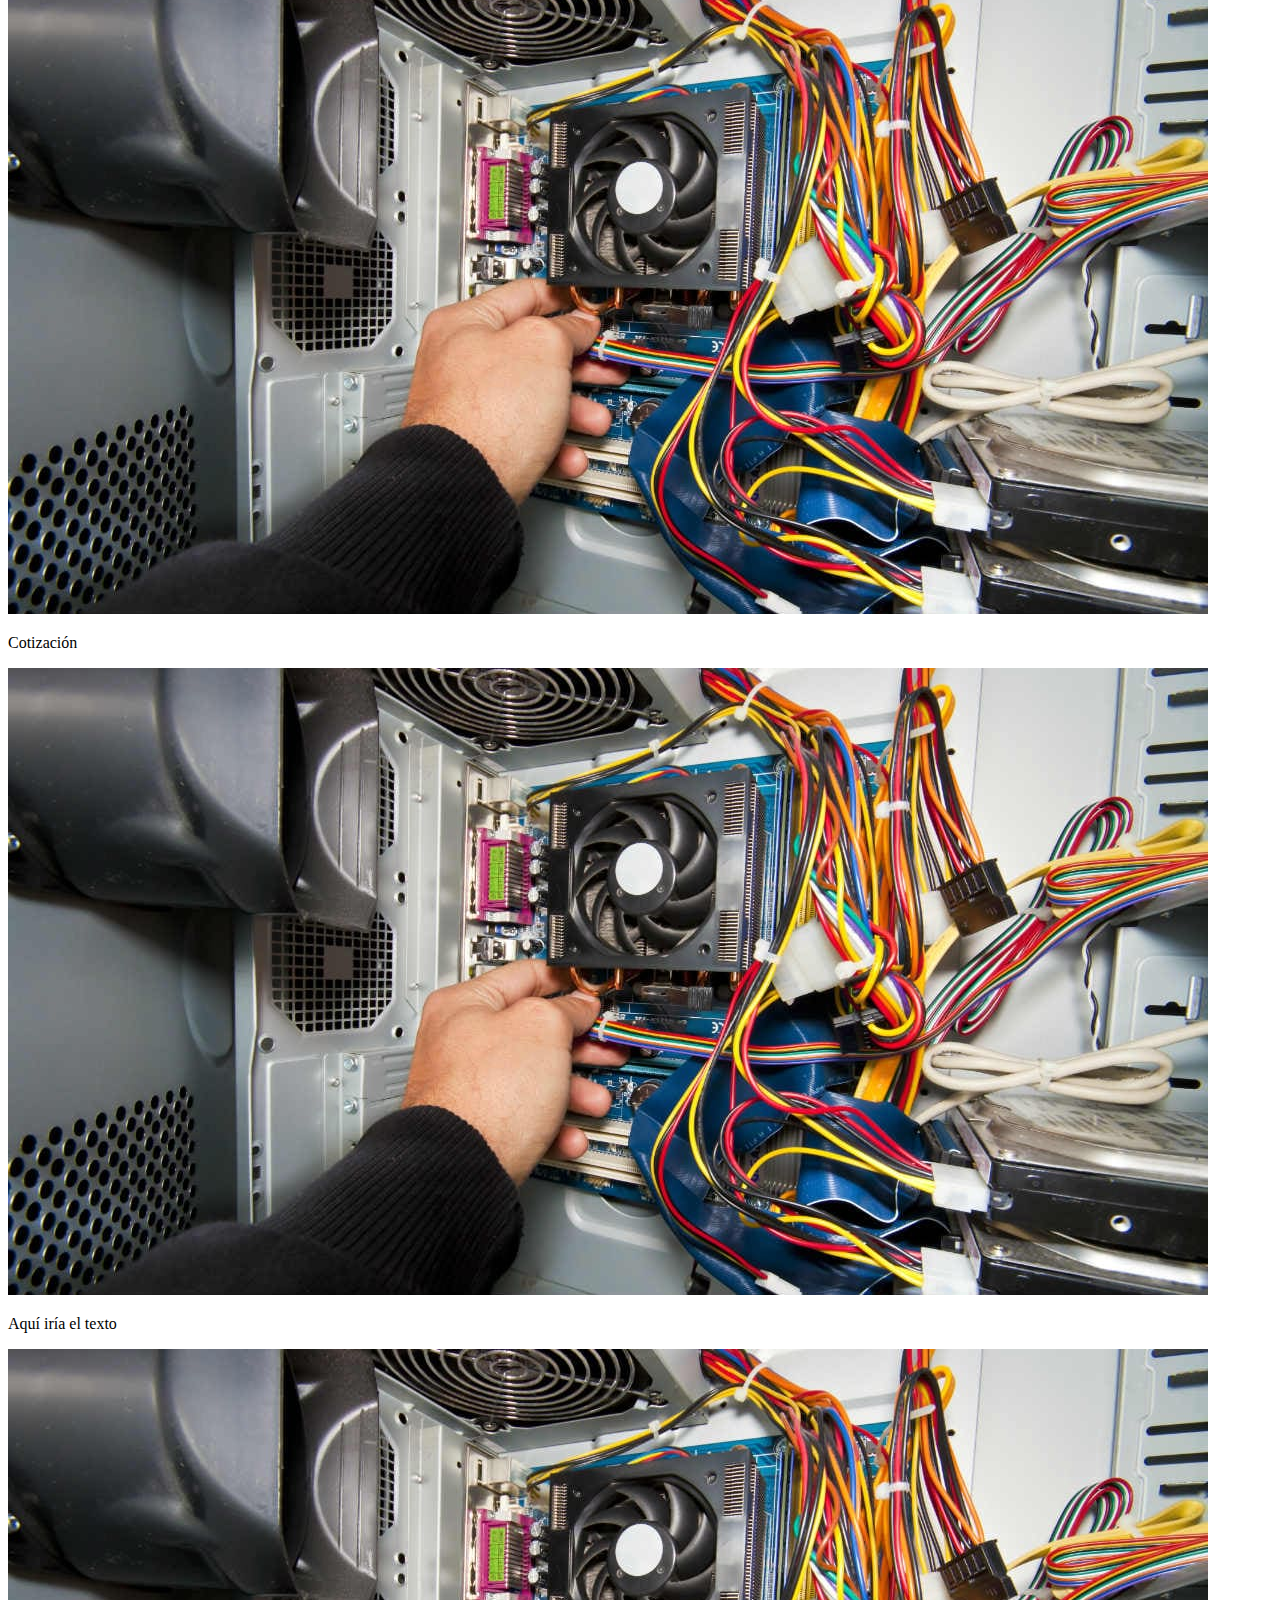
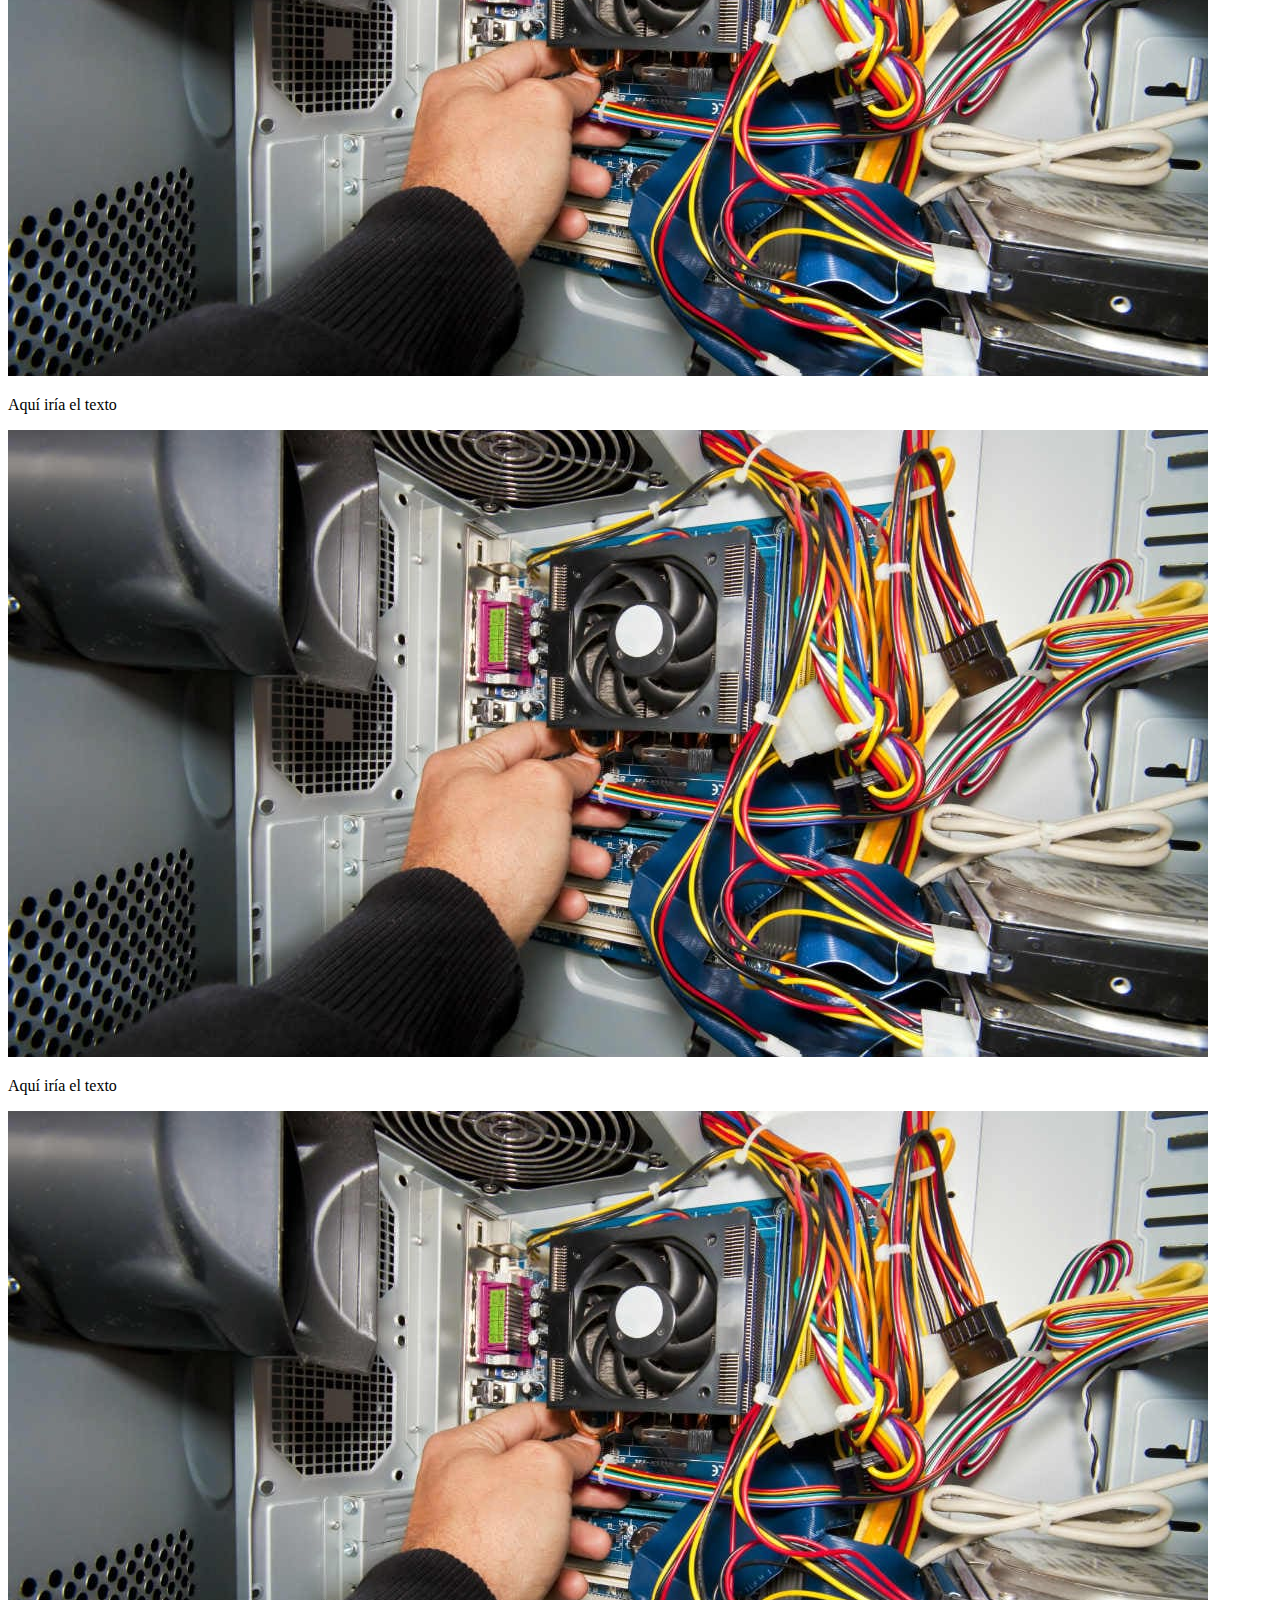
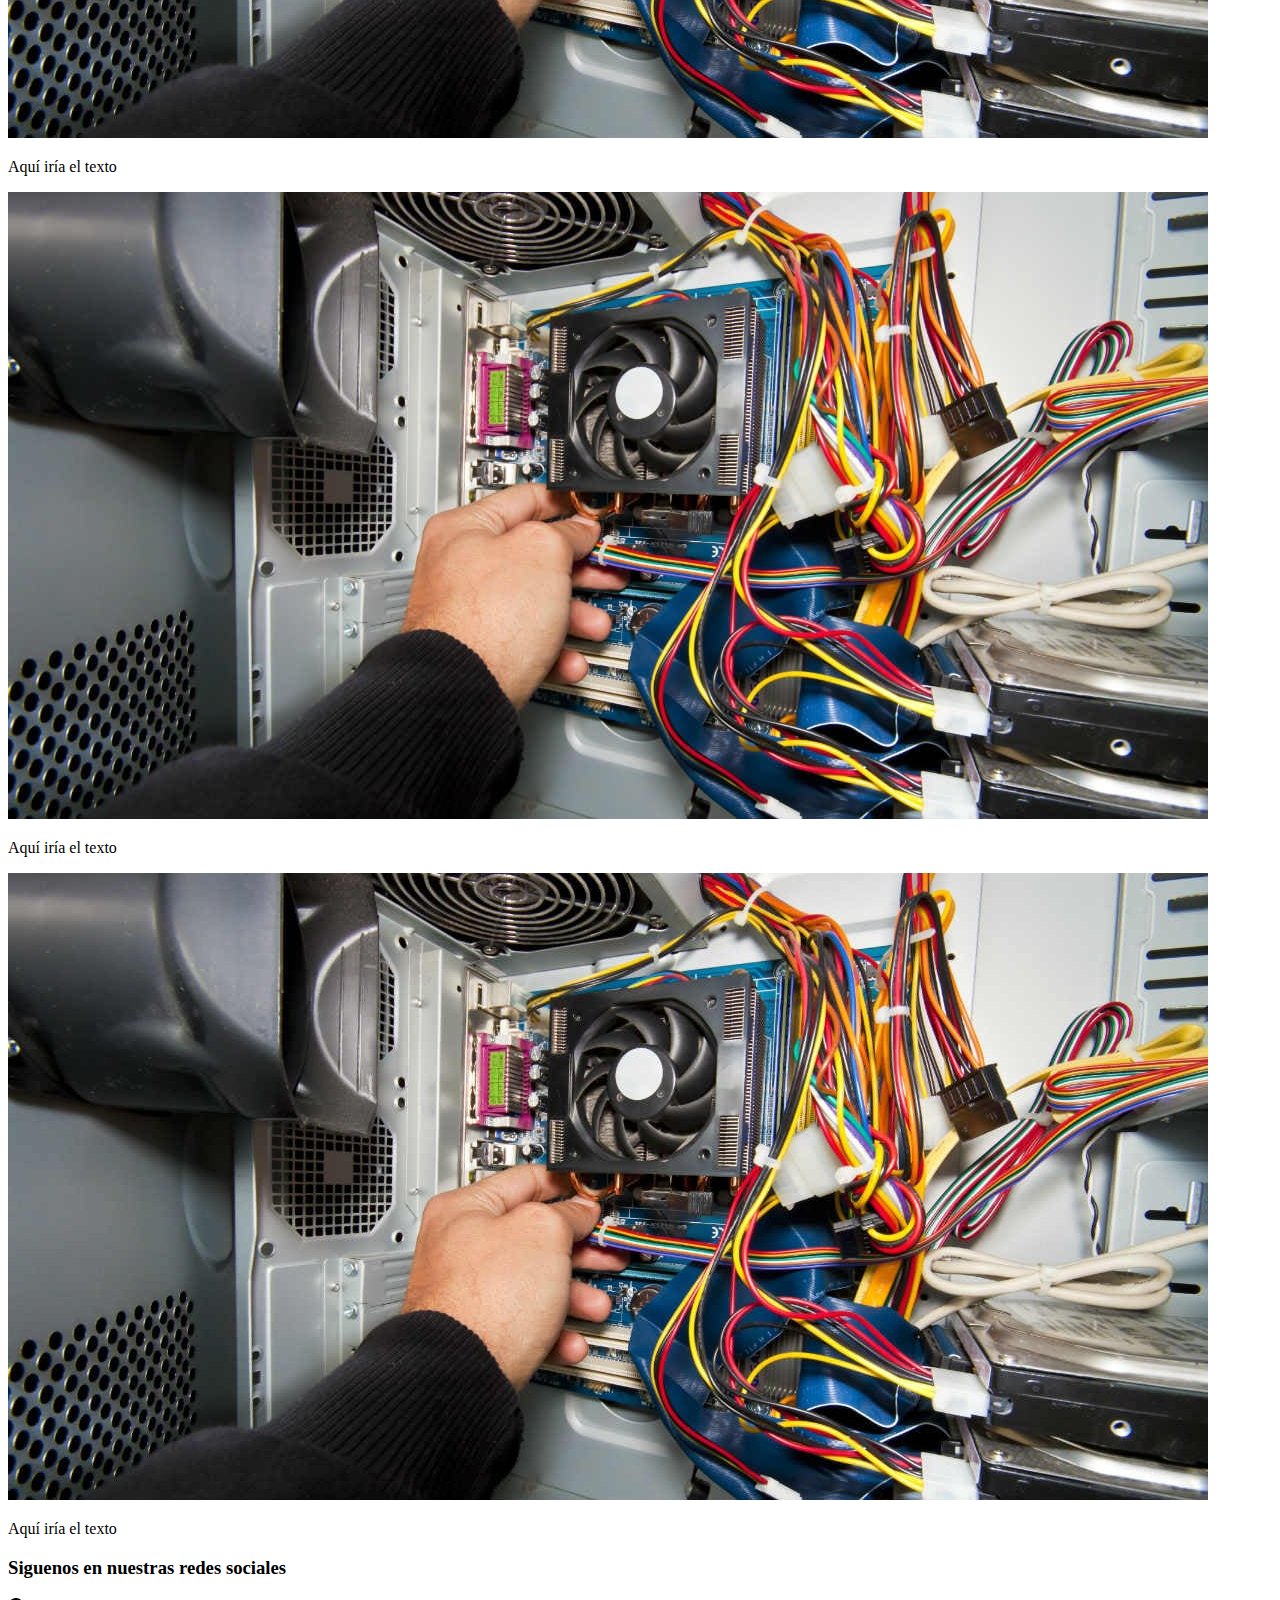
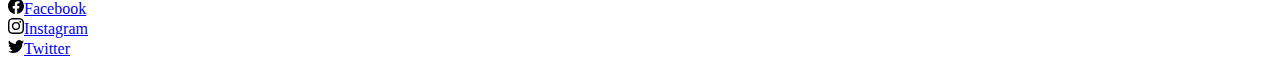
<file: html/Nosotros.html>
<!DOCTYPE html>
<html lang="en">
<head>
    <meta charset="UTF-8">
    <meta http-equiv="X-UA-Compatible" content="IE=edge">
    <meta name="viewport" content="width=device-width, initial-scale=1.0">
    <title>Agregando Bootstrap</title>
    <link href="https://cdn.jsdelivr.net/npm/bootstrap@5.1.3/dist/css/bootstrap.min.css" rel="stylesheet" integrity="sha384-1BmE4kWBq78iYhFldvKuhfTAU6auU8tT94WrHftjDbrCEXSU1oBoqyl2QvZ6jIW3" crossorigin="anonymous">
    <link rel="shortcut icon" href="../images/logommlon.png" type="image/x-icon">
    <link rel="stylesheet" href="https://cdnjs.cloudflare.com/ajax/libs/animate.css/4.1.1/animate.min.css"/>
    <link rel="stylesheet" href="../css/styles.css">
</head>
<body>
    <main class="container">
        <nav class="navbar navbar-expand-lg navbar-light bg-light row" id="header">
            <div class="container-fluid">
                <a class="navbar-brand" href="../index.html">TecnoSoluciones</a>
                <button class="navbar-toggler" type="button" data-bs-toggle="collapse" data-bs-target="#navbarNav" aria-controls="navbarNav" aria-expanded="false" aria-label="Toggle navigation">
                    <span class="navbar-toggler-icon"></span>
                </button>
                <div class="collapse navbar-collapse" id="navbarNav">
                    <ul class="navbar-nav">
                        <li class="nav-item">
                            <a class="nav-link active" aria-current="page" href="../index.html">Home</a>
                        </li>
                        <li class="nav-item">
                            <a class="nav-link" href="./Nosotros.html">Nosotros</a>
                        </li>
                        <li class="nav-item">
                            <a class="nav-link" href="./servicios.html">Servicios</a>
                        </li>
                        <li class="nav-item">
                            <a class="nav-link" href="./Marcas.html">Marcas</a>
                        </li>
                        <li class="nav-item">
                            <a class="nav-link" href="./Contacto.html">Contacto</a>
                        </li>
                    </ul>
                </div>
            </div>
        </nav>
        <br>
        <div class="container">
            <h3>Este es el archivo para crear apartado de Nosotros</h3>
            <div class="row align-items-center">
                <div class="card" style="width: 15rem;">
                    <img src="../images/Servicios.jpg" class="card-img-top" alt="Servicios">
                    <div class="card-body">
                      <p class="card-text">Ensamble</p>
                    </div>
                </div>
                <div class="card" style="width: 15rem;">
                    <img src="../images/Servicios.jpg" class="card-img-top" alt="Servicios">
                    <div class="card-body">
                      <p class="card-text">Reparación</p>
                    </div>
                </div>
                <div class="card" style="width: 15rem;">
                    <img src="../images/Servicios.jpg" class="card-img-top" alt="Servicios">
                    <div class="card-body">
                      <p class="card-text">Cotización</p>
                    </div>
                </div>
            </div>
            <div class="row">
                <div class="card" style="width: 15rem;">
                    <img src="../images/Servicios.jpg" class="card-img-top" alt="Servicios">
                    <div class="card-body">
                      <p class="card-text">Aquí iría el texto</p>
                    </div>
                </div>
                <div class="card" style="width: 15rem;">
                    <img src="../images/Servicios.jpg" class="card-img-top" alt="Servicios">
                    <div class="card-body">
                      <p class="card-text">Aquí iría el texto</p>
                    </div>
                </div>
                <div class="card" style="width: 15rem;">
                    <img src="../images/Servicios.jpg" class="card-img-top" alt="Servicios">
                    <div class="card-body">
                      <p class="card-text">Aquí iría el texto</p>
                    </div>
                </div>
            </div>
            <div class="row">
                <div class="card" style="width: 15rem;">
                    <img src="../images/Servicios.jpg" class="card-img-top" alt="Servicios">
                    <div class="card-body">
                      <p class="card-text">Aquí iría el texto</p>
                    </div>
                </div>
                <div class="card" style="width: 15rem;">
                    <img src="../images/Servicios.jpg" class="card-img-top" alt="Servicios">
                    <div class="card-body">
                      <p class="card-text">Aquí iría el texto</p>
                    </div>
                </div>
                <div class="card" style="width: 15rem;">
                    <img src="../images/Servicios.jpg" class="card-img-top" alt="Servicios">
                    <div class="card-body">
                      <p class="card-text">Aquí iría el texto</p>
                    </div>
                </div>
            </div>
            <footer class="container">
                <div class="row align-items-lg-center">
                    <h3 class="">Siguenos en nuestras redes sociales</h3>
                </div>
                <div>
                    <svg xmlns="http://www.w3.org/2000/svg" width="16" height="16" fill="currentColor" class="bi bi-facebook" viewBox="0 0 16 16">
                        <path d="M16 8.049c0-4.446-3.582-8.05-8-8.05C3.58 0-.002 3.603-.002 8.05c0 4.017 2.926 7.347 6.75 7.951v-5.625h-2.03V8.05H6.75V6.275c0-2.017 1.195-3.131 3.022-3.131.876 0 1.791.157 1.791.157v1.98h-1.009c-.993 0-1.303.621-1.303 1.258v1.51h2.218l-.354 2.326H9.25V16c3.824-.604 6.75-3.934 6.75-7.951z"/>
                    </svg><a href="www.google.com.mx">Facebook</a>
                </div>
                <div>
                    <svg xmlns="http://www.w3.org/2000/svg" width="16" height="16" fill="currentColor" class="bi bi-instagram" viewBox="0 0 16 16">
                    <path d="M8 0C5.829 0 5.556.01 4.703.048 3.85.088 3.269.222 2.76.42a3.917 3.917 0 0 0-1.417.923A3.927 3.927 0 0 0 .42 2.76C.222 3.268.087 3.85.048 4.7.01 5.555 0 5.827 0 8.001c0 2.172.01 2.444.048 3.297.04.852.174 1.433.372 1.942.205.526.478.972.923 1.417.444.445.89.719 1.416.923.51.198 1.09.333 1.942.372C5.555 15.99 5.827 16 8 16s2.444-.01 3.298-.048c.851-.04 1.434-.174 1.943-.372a3.916 3.916 0 0 0 1.416-.923c.445-.445.718-.891.923-1.417.197-.509.332-1.09.372-1.942C15.99 10.445 16 10.173 16 8s-.01-2.445-.048-3.299c-.04-.851-.175-1.433-.372-1.941a3.926 3.926 0 0 0-.923-1.417A3.911 3.911 0 0 0 13.24.42c-.51-.198-1.092-.333-1.943-.372C10.443.01 10.172 0 7.998 0h.003zm-.717 1.442h.718c2.136 0 2.389.007 3.232.046.78.035 1.204.166 1.486.275.373.145.64.319.92.599.28.28.453.546.598.92.11.281.24.705.275 1.485.039.843.047 1.096.047 3.231s-.008 2.389-.047 3.232c-.035.78-.166 1.203-.275 1.485a2.47 2.47 0 0 1-.599.919c-.28.28-.546.453-.92.598-.28.11-.704.24-1.485.276-.843.038-1.096.047-3.232.047s-2.39-.009-3.233-.047c-.78-.036-1.203-.166-1.485-.276a2.478 2.478 0 0 1-.92-.598 2.48 2.48 0 0 1-.6-.92c-.109-.281-.24-.705-.275-1.485-.038-.843-.046-1.096-.046-3.233 0-2.136.008-2.388.046-3.231.036-.78.166-1.204.276-1.486.145-.373.319-.64.599-.92.28-.28.546-.453.92-.598.282-.11.705-.24 1.485-.276.738-.034 1.024-.044 2.515-.045v.002zm4.988 1.328a.96.96 0 1 0 0 1.92.96.96 0 0 0 0-1.92zm-4.27 1.122a4.109 4.109 0 1 0 0 8.217 4.109 4.109 0 0 0 0-8.217zm0 1.441a2.667 2.667 0 1 1 0 5.334 2.667 2.667 0 0 1 0-5.334z"/>
                    </svg><a href="www.google.com.mc">Instagram</a>
                </div>
                <div>
                    <svg xmlns="http://www.w3.org/2000/svg" width="16" height="16" fill="currentColor" class="bi bi-twitter" viewBox="0 0 16 16">
                        <path d="M5.026 15c6.038 0 9.341-5.003 9.341-9.334 0-.14 0-.282-.006-.422A6.685 6.685 0 0 0 16 3.542a6.658 6.658 0 0 1-1.889.518 3.301 3.301 0 0 0 1.447-1.817 6.533 6.533 0 0 1-2.087.793A3.286 3.286 0 0 0 7.875 6.03a9.325 9.325 0 0 1-6.767-3.429 3.289 3.289 0 0 0 1.018 4.382A3.323 3.323 0 0 1 .64 6.575v.045a3.288 3.288 0 0 0 2.632 3.218 3.203 3.203 0 0 1-.865.115 3.23 3.23 0 0 1-.614-.057 3.283 3.283 0 0 0 3.067 2.277A6.588 6.588 0 0 1 .78 13.58a6.32 6.32 0 0 1-.78-.045A9.344 9.344 0 0 0 5.026 15z"/><a href="www.google.com.mx"></a>
                    </svg><a href="www.google.com.mx">Twitter</a>
                </div>
            </footer>
        </div>
    </main>
</body>
</file>
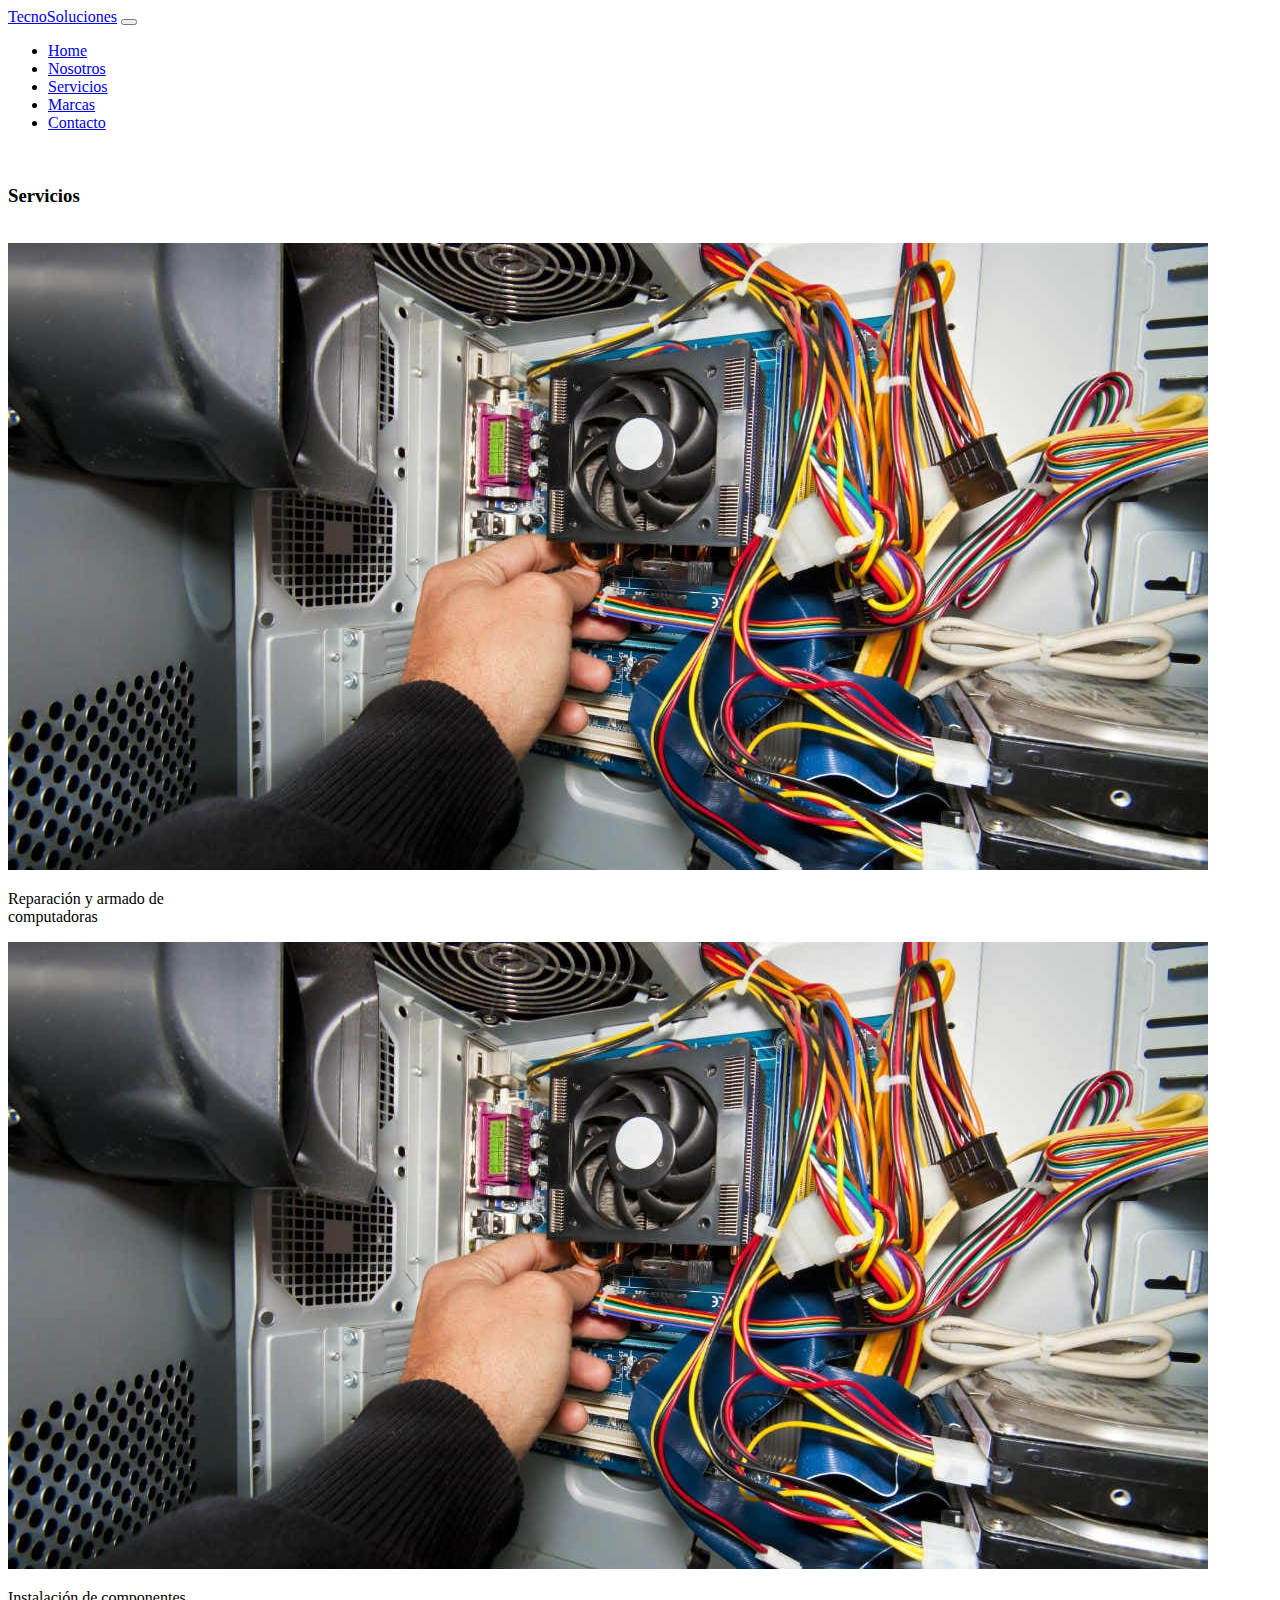
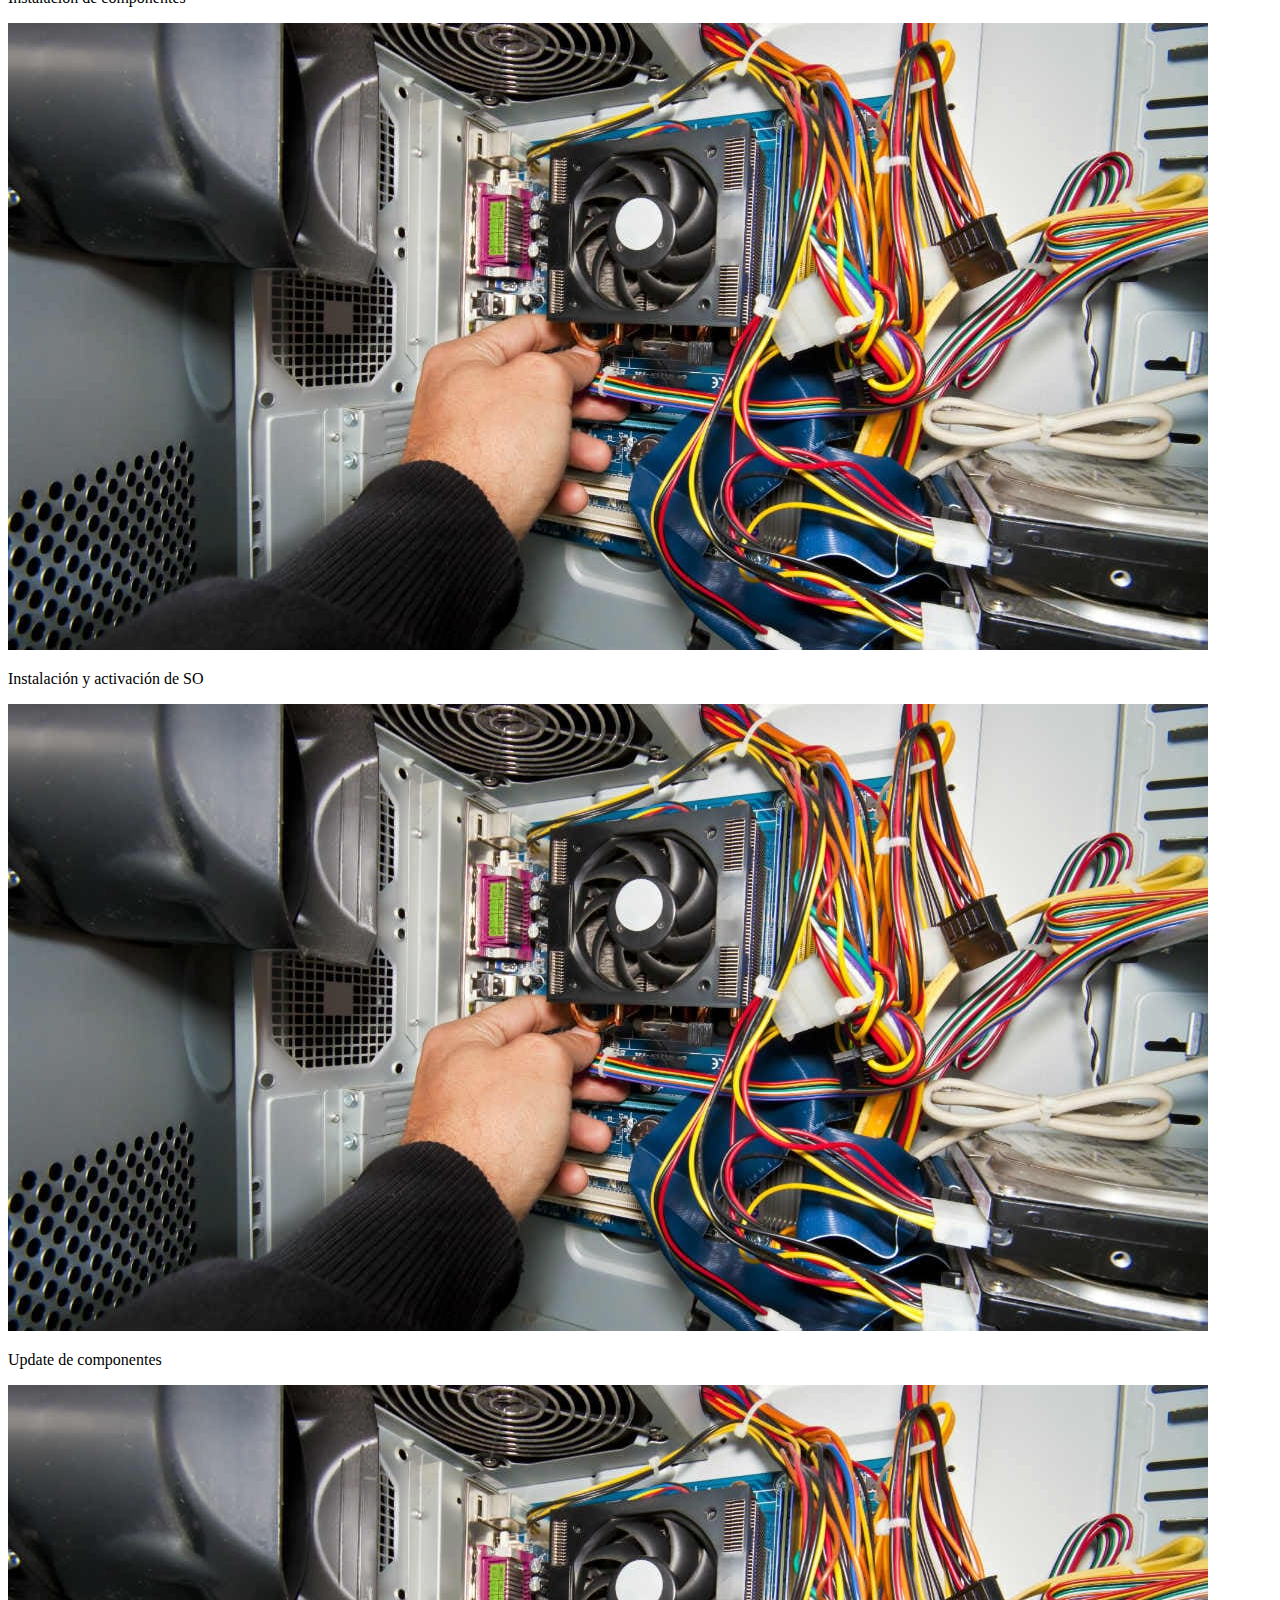
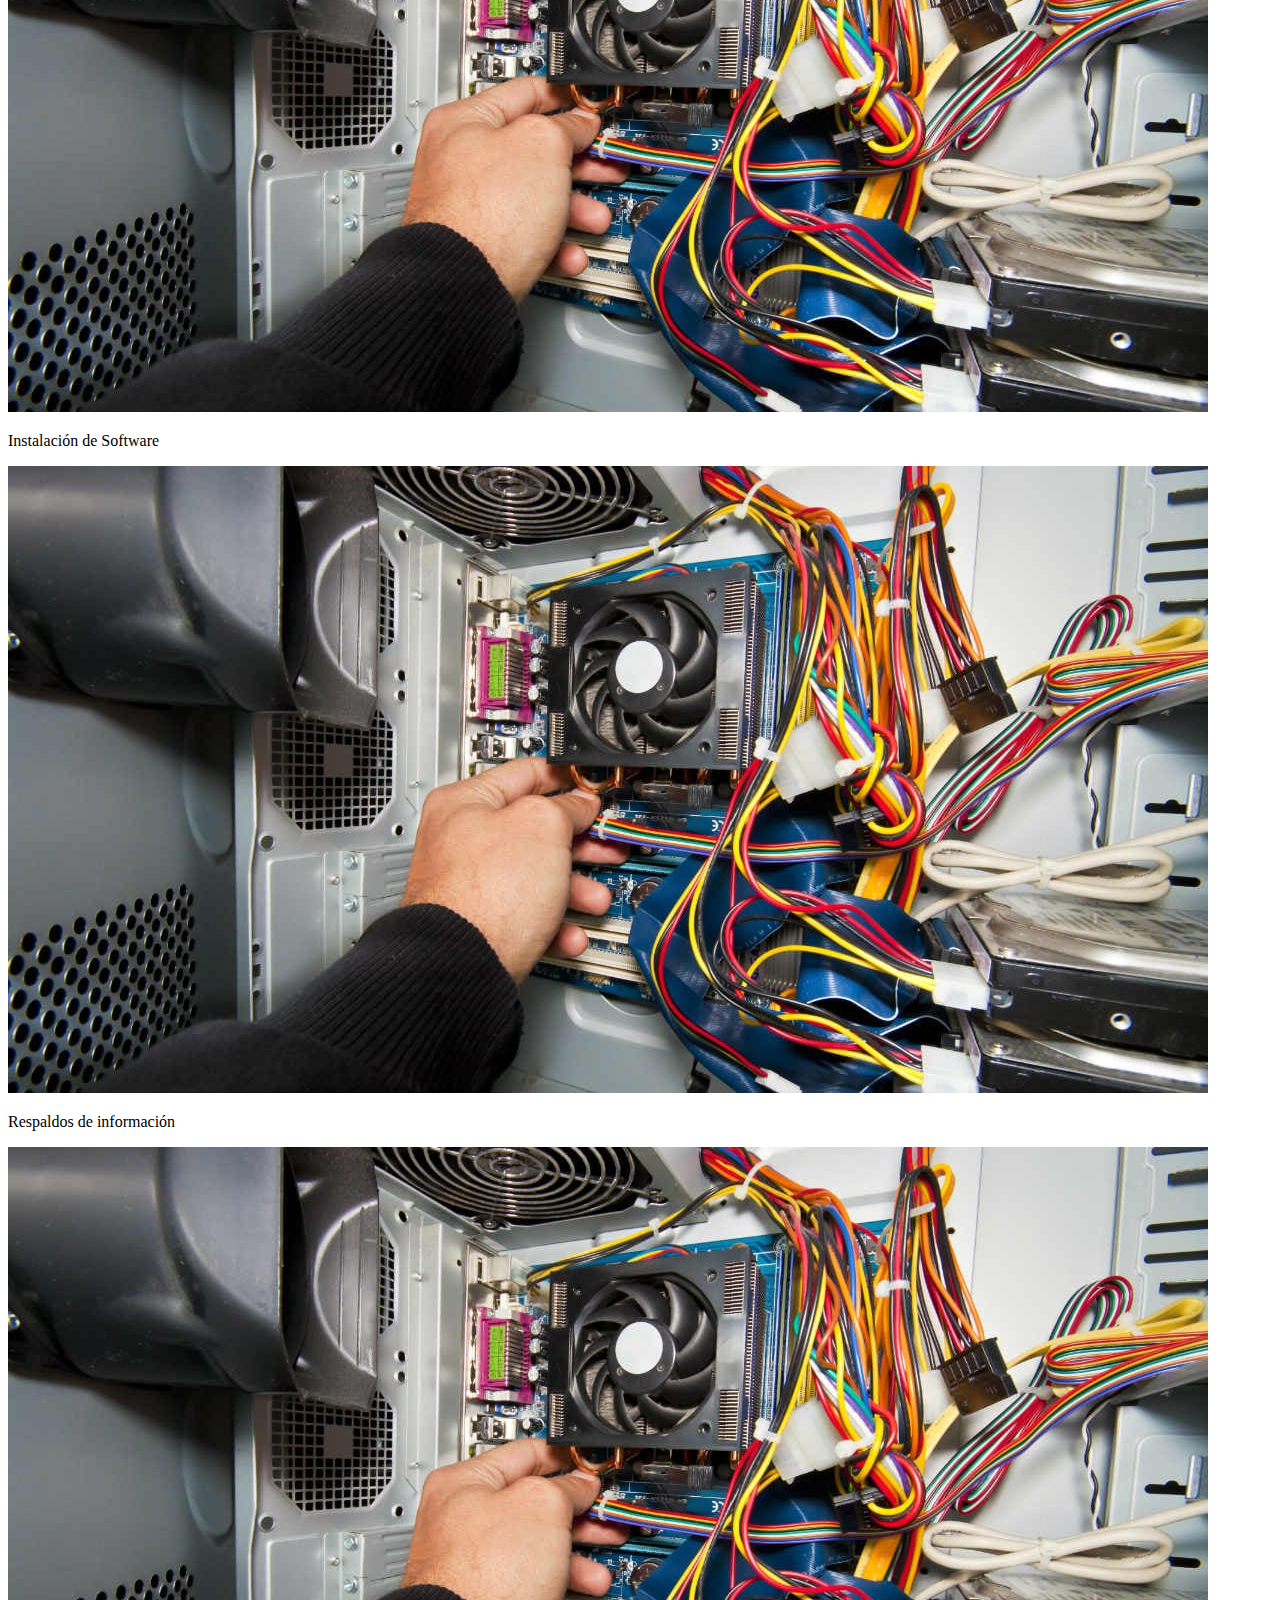
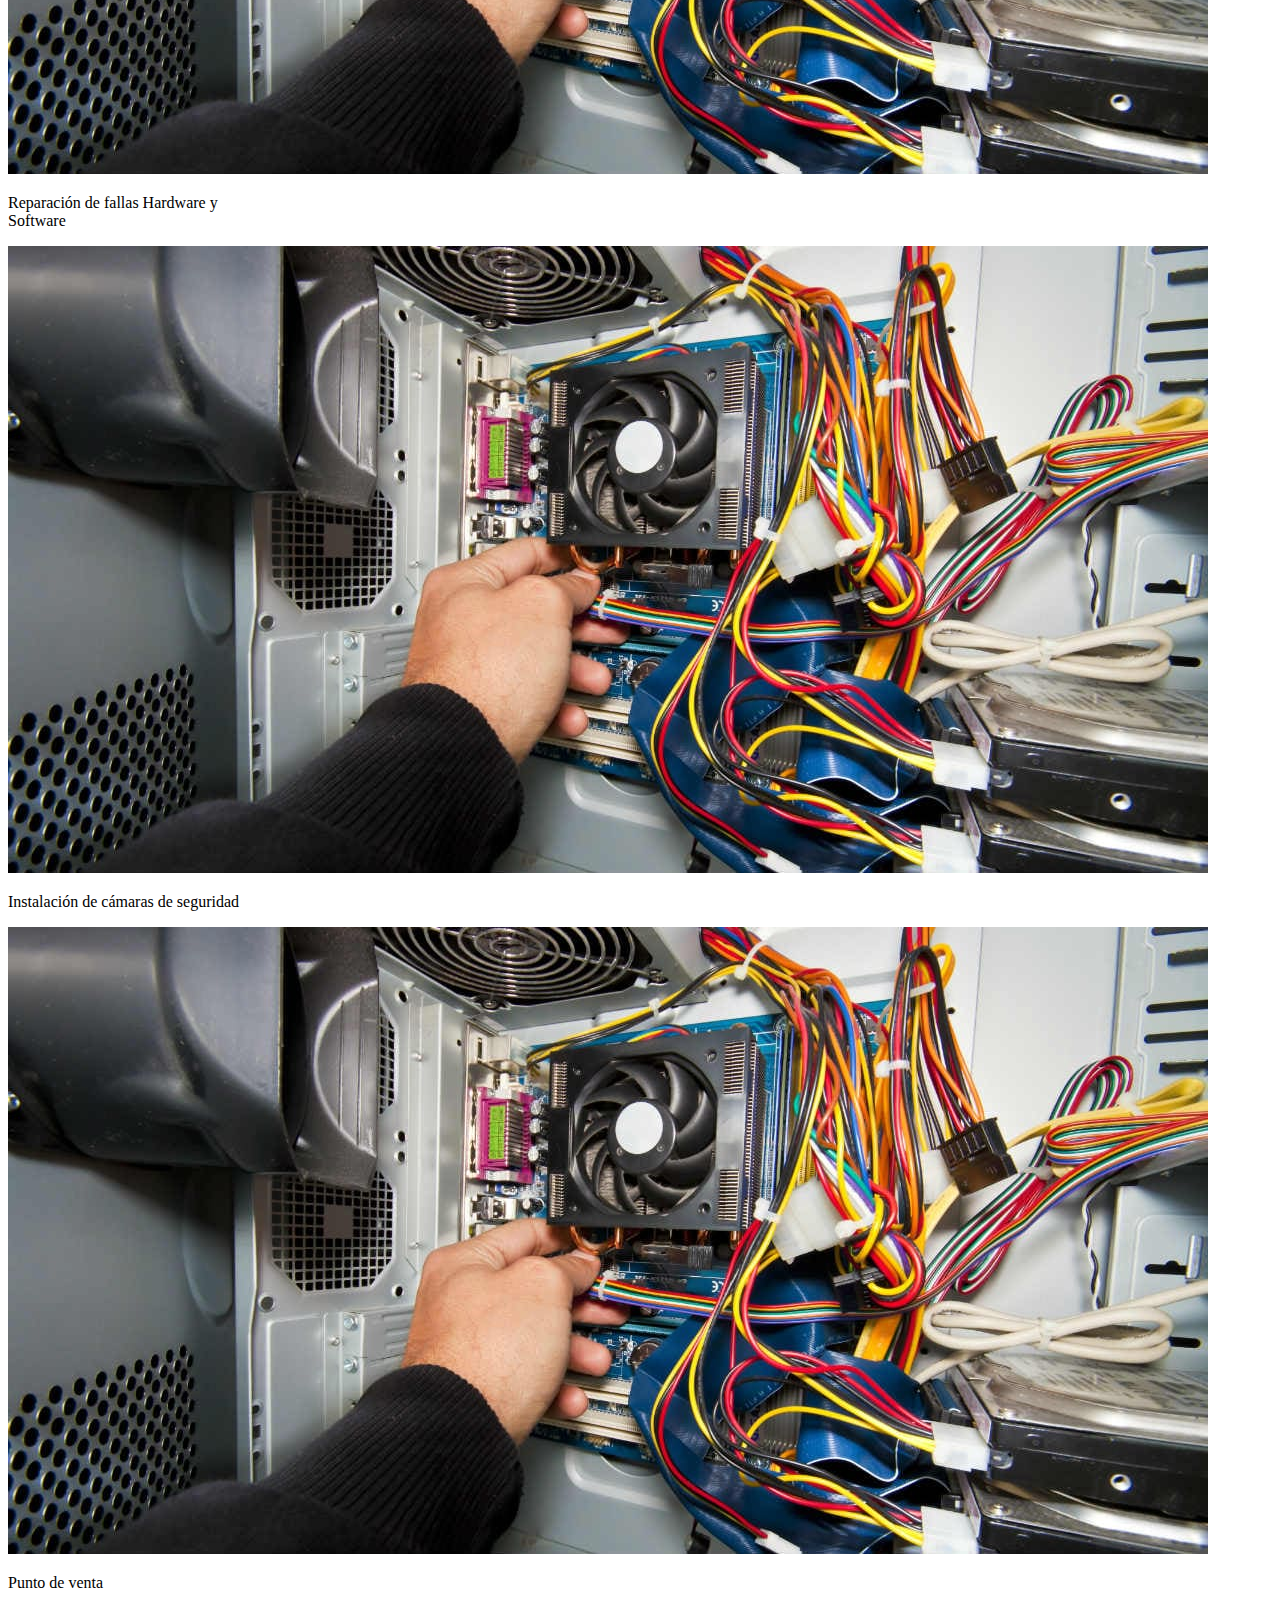
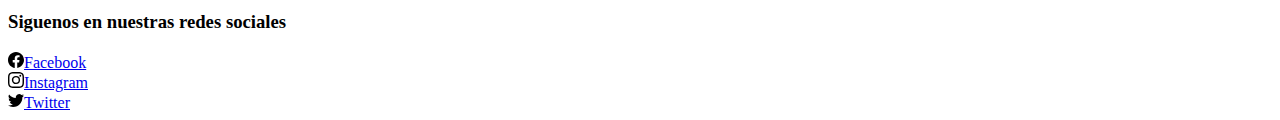
<file: html/servicios.html>
<!DOCTYPE html>
<html lang="en">
<head>
    <meta charset="UTF-8">
    <meta http-equiv="X-UA-Compatible" content="IE=edge">
    <meta name="viewport" content="width=device-width, initial-scale=1.0">
    <title>Servicios</title>
    <link href="https://cdn.jsdelivr.net/npm/bootstrap@5.1.3/dist/css/bootstrap.min.css" rel="stylesheet" integrity="sha384-1BmE4kWBq78iYhFldvKuhfTAU6auU8tT94WrHftjDbrCEXSU1oBoqyl2QvZ6jIW3" crossorigin="anonymous">
    <link rel="shortcut icon" href="../images/logommlon.png" type="image/x-icon">
    <link rel="stylesheet" href="https://cdnjs.cloudflare.com/ajax/libs/animate.css/4.1.1/animate.min.css"/>
    <link rel="stylesheet" href="../css/styles.css">
</head>
<body>
    <main class="container">
        <nav class="navbar navbar-expand-lg navbar-light bg-light row" id="header">
            <div class="container-fluid">
                <a class="navbar-brand animate__animated animate__bounce" href="../index.html">TecnoSoluciones</a>
                <button class="navbar-toggler" type="button" data-bs-toggle="collapse" data-bs-target="#navbarNav" aria-controls="navbarNav" aria-expanded="false" aria-label="Toggle navigation">
                    <span class="navbar-toggler-icon"></span>
                </button>
                <div class="collapse navbar-collapse" id="navbarNav">
                    <ul class="navbar-nav">
                        <li class="nav-item">
                            <a class="nav-link active" aria-current="page" href="../index.html">Home</a>
                        </li>
                        <li class="nav-item">
                            <a class="nav-link" href="./Nosotros.html">Nosotros</a>
                        </li>
                        <li class="nav-item">
                            <a class="nav-link" href="./servicios.html">Servicios</a>
                        </li>
                        <li class="nav-item">
                            <a class="nav-link" href="./Marcas.html">Marcas</a>
                        </li>
                        <li class="nav-item">
                            <a class="nav-link" href="./Contacto.html">Contacto</a>
                        </li>
                    </ul>
                </div>
            </div>
        </nav>
        <br>
        <div class="container">
            <h3 class="animate__animated animate__backInLeft">Servicios</h3>
            <br>
            <div class="row align-items-center">
                <div class="card" style="width: 15rem;">
                    <img src="../images/Servicios.jpg" class="card-img-top" alt="Servicios">
                    <div class="card-body">
                      <p class="card-text">Reparación y armado de computadoras</p>
                    </div>
                </div>
                <div class="card" style="width: 15rem;">
                    <img src="../images/Servicios.jpg" class="card-img-top" alt="Servicios">
                    <div class="card-body">
                      <p class="card-text">Instalación de componentes</p>
                    </div>
                </div>
                <div class="card" style="width: 15rem;">
                    <img src="../images/Servicios.jpg" class="card-img-top" alt="Servicios">
                    <div class="card-body">
                      <p class="card-text">Instalación y activación de SO</p>
                    </div>
                </div>
            </div>
            <div class="row">
                <div class="card" style="width: 15rem;">
                    <img src="../images/Servicios.jpg" class="card-img-top" alt="Servicios">
                    <div class="card-body">
                      <p class="card-text">Update de componentes</p>
                    </div>
                </div>
                <div class="card" style="width: 15rem;">
                    <img src="../images/Servicios.jpg" class="card-img-top" alt="Servicios">
                    <div class="card-body">
                      <p class="card-text">Instalación de Software</p>
                    </div>
                </div>
                <div class="card" style="width: 15rem;">
                    <img src="../images/Servicios.jpg" class="card-img-top" alt="Servicios">
                    <div class="card-body">
                      <p class="card-text">Respaldos de información</p>
                    </div>
                </div>
            </div>
            <div class="row">
                <div class="card" style="width: 15rem;">
                    <img src="../images/Servicios.jpg" class="card-img-top" alt="Servicios">
                    <div class="card-body">
                      <p class="card-text">Reparación de fallas Hardware y Software</p>
                    </div>
                </div>
                <div class="card" style="width: 15rem;">
                    <img src="../images/Servicios.jpg" class="card-img-top" alt="Servicios">
                    <div class="card-body">
                      <p class="card-text">Instalación de cámaras de seguridad</p>
                    </div>
                </div>
                <div class="card" style="width: 15rem;">
                    <img src="../images/Servicios.jpg" class="card-img-top" alt="Servicios">
                    <div class="card-body">
                      <p class="card-text">Punto de venta</p>
                    </div>
                </div>
            </div>
            <footer class="container">
                <div class="row align-items-lg-center">
                    <h3 class="">Siguenos en nuestras redes sociales</h3>
                </div>
                <div>
                    <svg xmlns="http://www.w3.org/2000/svg" width="16" height="16" fill="currentColor" class="bi bi-facebook animate__animated animate__heartBeat" viewBox="0 0 16 16">
                        <path d="M16 8.049c0-4.446-3.582-8.05-8-8.05C3.58 0-.002 3.603-.002 8.05c0 4.017 2.926 7.347 6.75 7.951v-5.625h-2.03V8.05H6.75V6.275c0-2.017 1.195-3.131 3.022-3.131.876 0 1.791.157 1.791.157v1.98h-1.009c-.993 0-1.303.621-1.303 1.258v1.51h2.218l-.354 2.326H9.25V16c3.824-.604 6.75-3.934 6.75-7.951z"/>
                    </svg><a href="https://www.facebook.com/TecnoSolucionesLoma">Facebook</a>
                </div>
                <div>
                    <svg xmlns="http://www.w3.org/2000/svg" width="16" height="16" fill="currentColor" class="bi bi-instagram animate__animated animate__heartBeat" viewBox="0 0 16 16">
                    <path d="M8 0C5.829 0 5.556.01 4.703.048 3.85.088 3.269.222 2.76.42a3.917 3.917 0 0 0-1.417.923A3.927 3.927 0 0 0 .42 2.76C.222 3.268.087 3.85.048 4.7.01 5.555 0 5.827 0 8.001c0 2.172.01 2.444.048 3.297.04.852.174 1.433.372 1.942.205.526.478.972.923 1.417.444.445.89.719 1.416.923.51.198 1.09.333 1.942.372C5.555 15.99 5.827 16 8 16s2.444-.01 3.298-.048c.851-.04 1.434-.174 1.943-.372a3.916 3.916 0 0 0 1.416-.923c.445-.445.718-.891.923-1.417.197-.509.332-1.09.372-1.942C15.99 10.445 16 10.173 16 8s-.01-2.445-.048-3.299c-.04-.851-.175-1.433-.372-1.941a3.926 3.926 0 0 0-.923-1.417A3.911 3.911 0 0 0 13.24.42c-.51-.198-1.092-.333-1.943-.372C10.443.01 10.172 0 7.998 0h.003zm-.717 1.442h.718c2.136 0 2.389.007 3.232.046.78.035 1.204.166 1.486.275.373.145.64.319.92.599.28.28.453.546.598.92.11.281.24.705.275 1.485.039.843.047 1.096.047 3.231s-.008 2.389-.047 3.232c-.035.78-.166 1.203-.275 1.485a2.47 2.47 0 0 1-.599.919c-.28.28-.546.453-.92.598-.28.11-.704.24-1.485.276-.843.038-1.096.047-3.232.047s-2.39-.009-3.233-.047c-.78-.036-1.203-.166-1.485-.276a2.478 2.478 0 0 1-.92-.598 2.48 2.48 0 0 1-.6-.92c-.109-.281-.24-.705-.275-1.485-.038-.843-.046-1.096-.046-3.233 0-2.136.008-2.388.046-3.231.036-.78.166-1.204.276-1.486.145-.373.319-.64.599-.92.28-.28.546-.453.92-.598.282-.11.705-.24 1.485-.276.738-.034 1.024-.044 2.515-.045v.002zm4.988 1.328a.96.96 0 1 0 0 1.92.96.96 0 0 0 0-1.92zm-4.27 1.122a4.109 4.109 0 1 0 0 8.217 4.109 4.109 0 0 0 0-8.217zm0 1.441a2.667 2.667 0 1 1 0 5.334 2.667 2.667 0 0 1 0-5.334z"/>
                </svg><a href="https://www.instagram.com/tecnosolucionesloma/?hl=es">Instagram</a>
            </div>
                <div>
                    <svg xmlns="http://www.w3.org/2000/svg" width="16" height="16" fill="currentColor" class="bi bi-twitter animate__animated animate__heartBeat" viewBox="0 0 16 16">
                        <path d="M5.026 15c6.038 0 9.341-5.003 9.341-9.334 0-.14 0-.282-.006-.422A6.685 6.685 0 0 0 16 3.542a6.658 6.658 0 0 1-1.889.518 3.301 3.301 0 0 0 1.447-1.817 6.533 6.533 0 0 1-2.087.793A3.286 3.286 0 0 0 7.875 6.03a9.325 9.325 0 0 1-6.767-3.429 3.289 3.289 0 0 0 1.018 4.382A3.323 3.323 0 0 1 .64 6.575v.045a3.288 3.288 0 0 0 2.632 3.218 3.203 3.203 0 0 1-.865.115 3.23 3.23 0 0 1-.614-.057 3.283 3.283 0 0 0 3.067 2.277A6.588 6.588 0 0 1 .78 13.58a6.32 6.32 0 0 1-.78-.045A9.344 9.344 0 0 0 5.026 15z"/><a href="www.google.com.mx"></a>
                    </svg><a href="www.google.com.mx">Twitter</a>
                </div>
            </footer>
        </div>
    </main>
    <script src="https://cdn.jsdelivr.net/npm/bootstrap@5.1.3/dist/js/bootstrap.bundle.min.js" integrity="sha384-ka7Sk0Gln4gmtz2MlQnikT1wXgYsOg+OMhuP+IlRH9sENBO0LRn5q+8nbTov4+1p" crossorigin="anonymous"></script>
</body>
</file>
<file: css/styles.css>
.carousel-inner {
   padding: 0 80px 0 80px;
}
/* Footer */
.footer div{
    justify-content: center;
    align-items: center;
}
</file>
